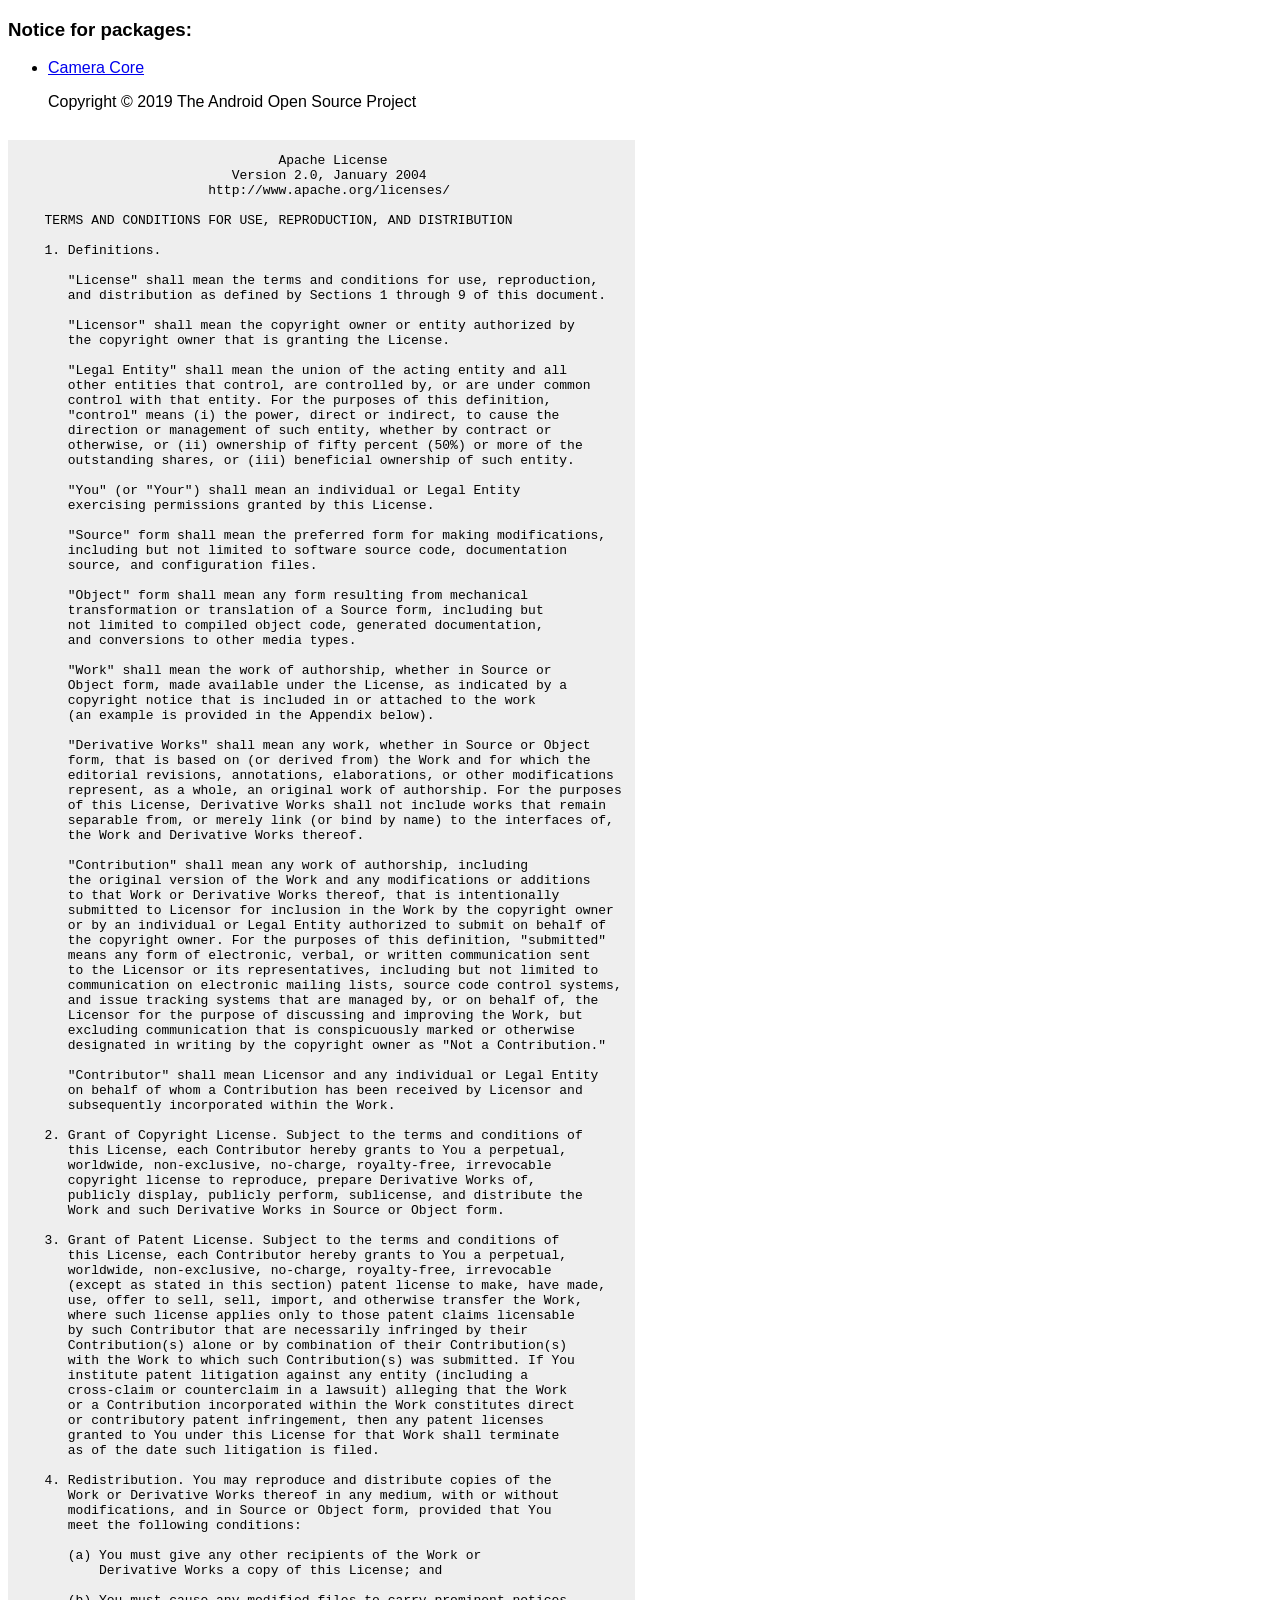
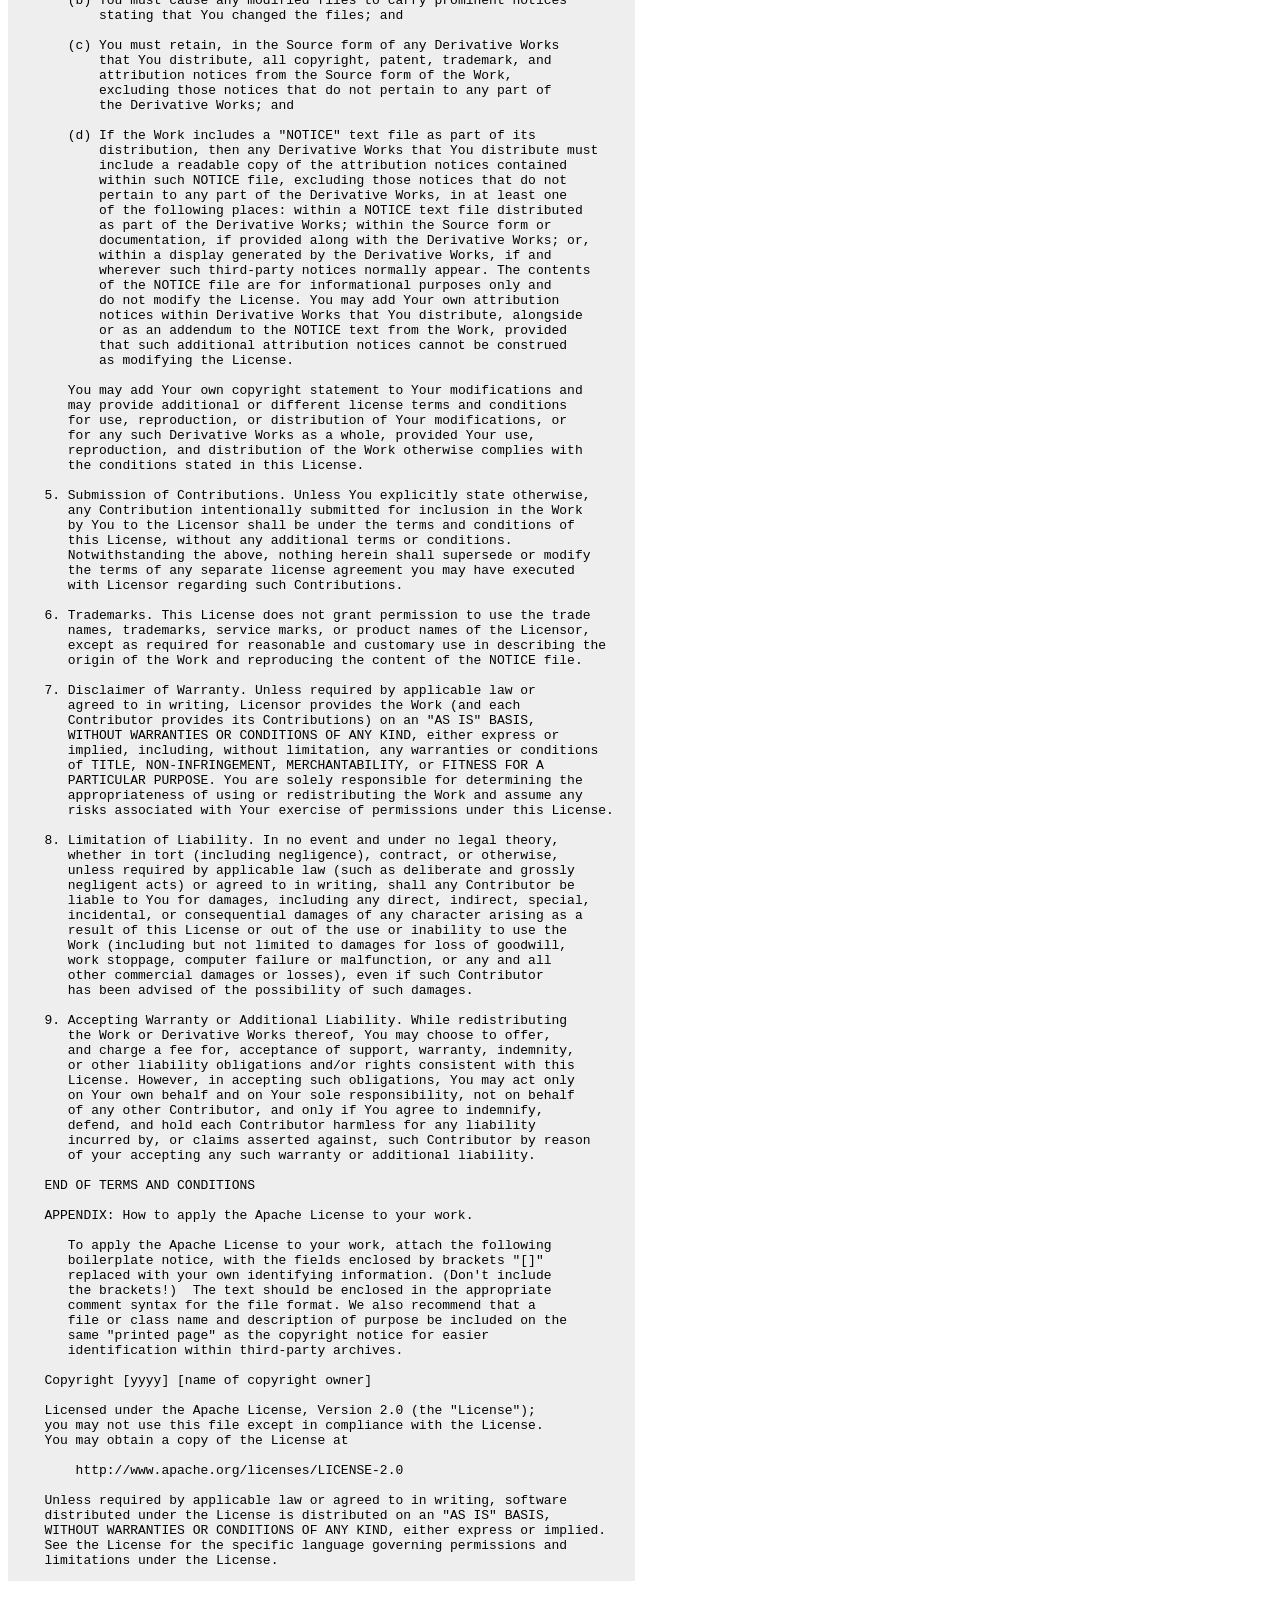
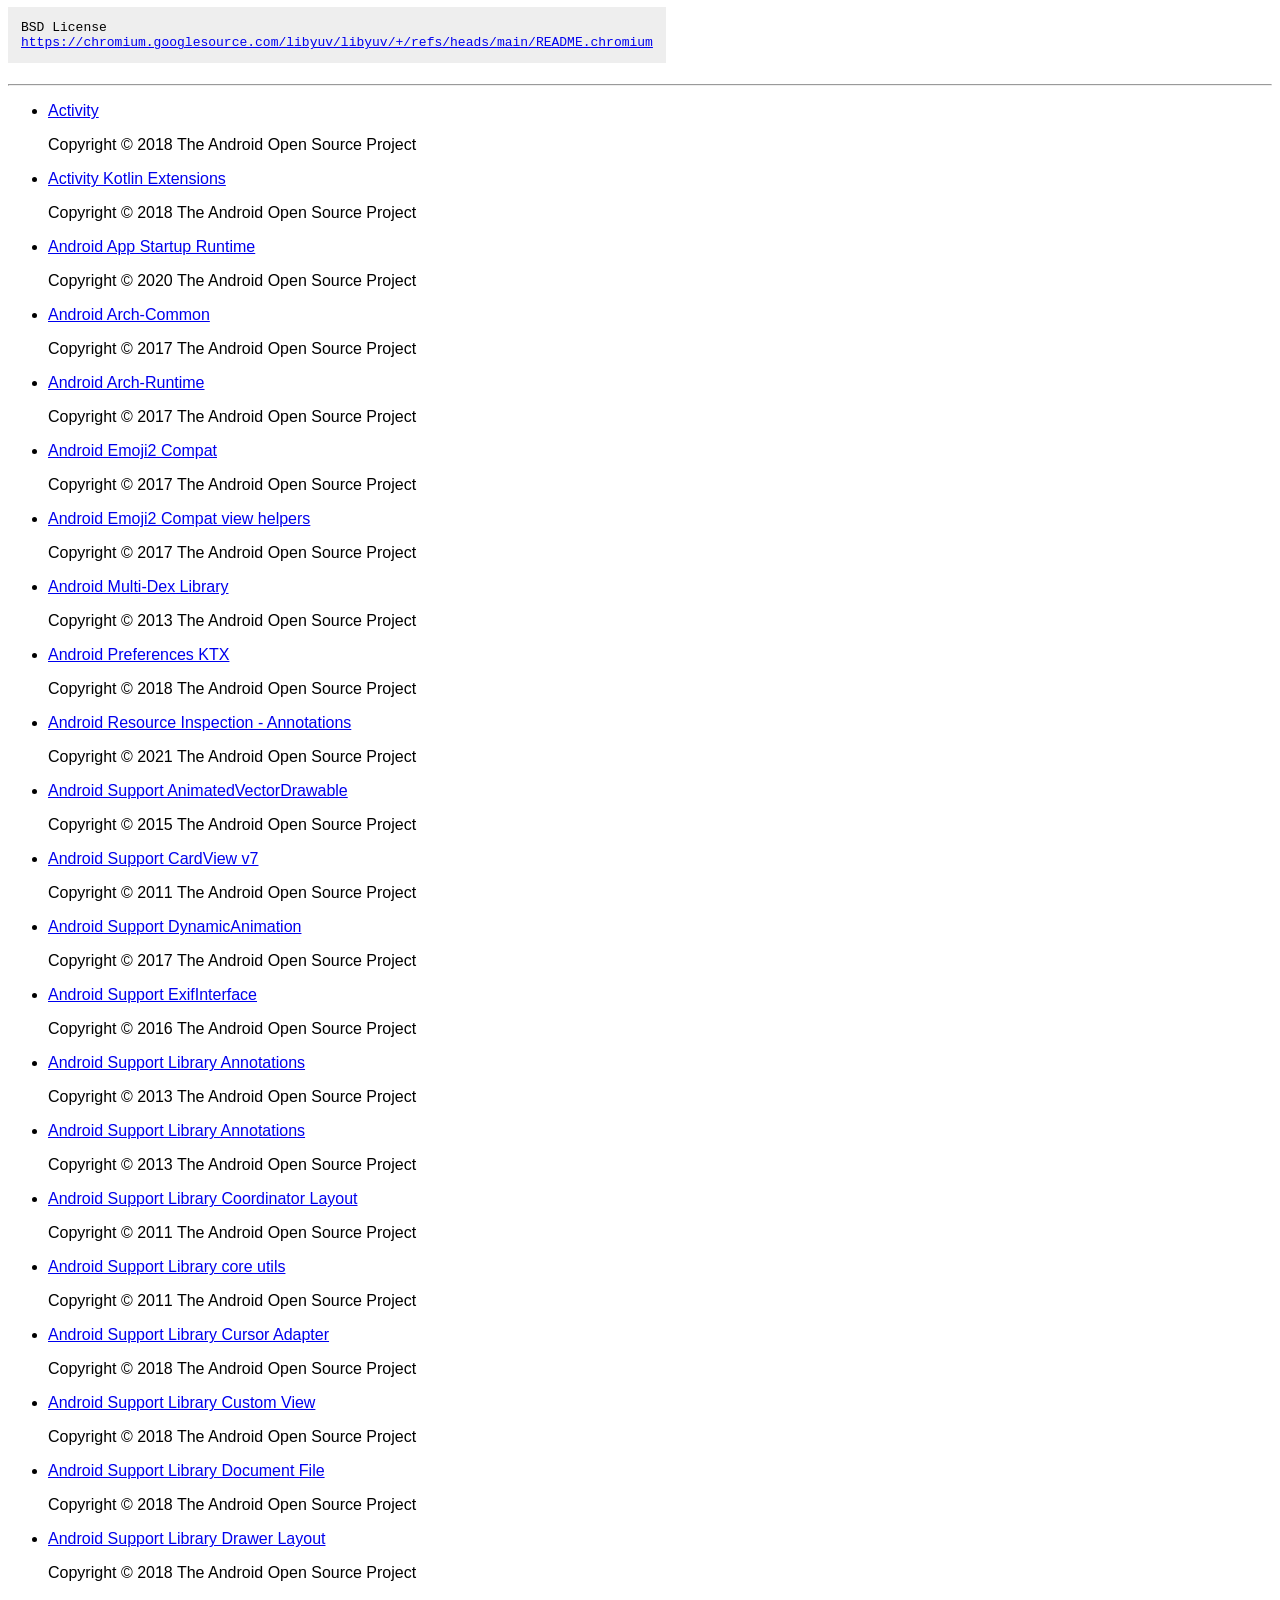
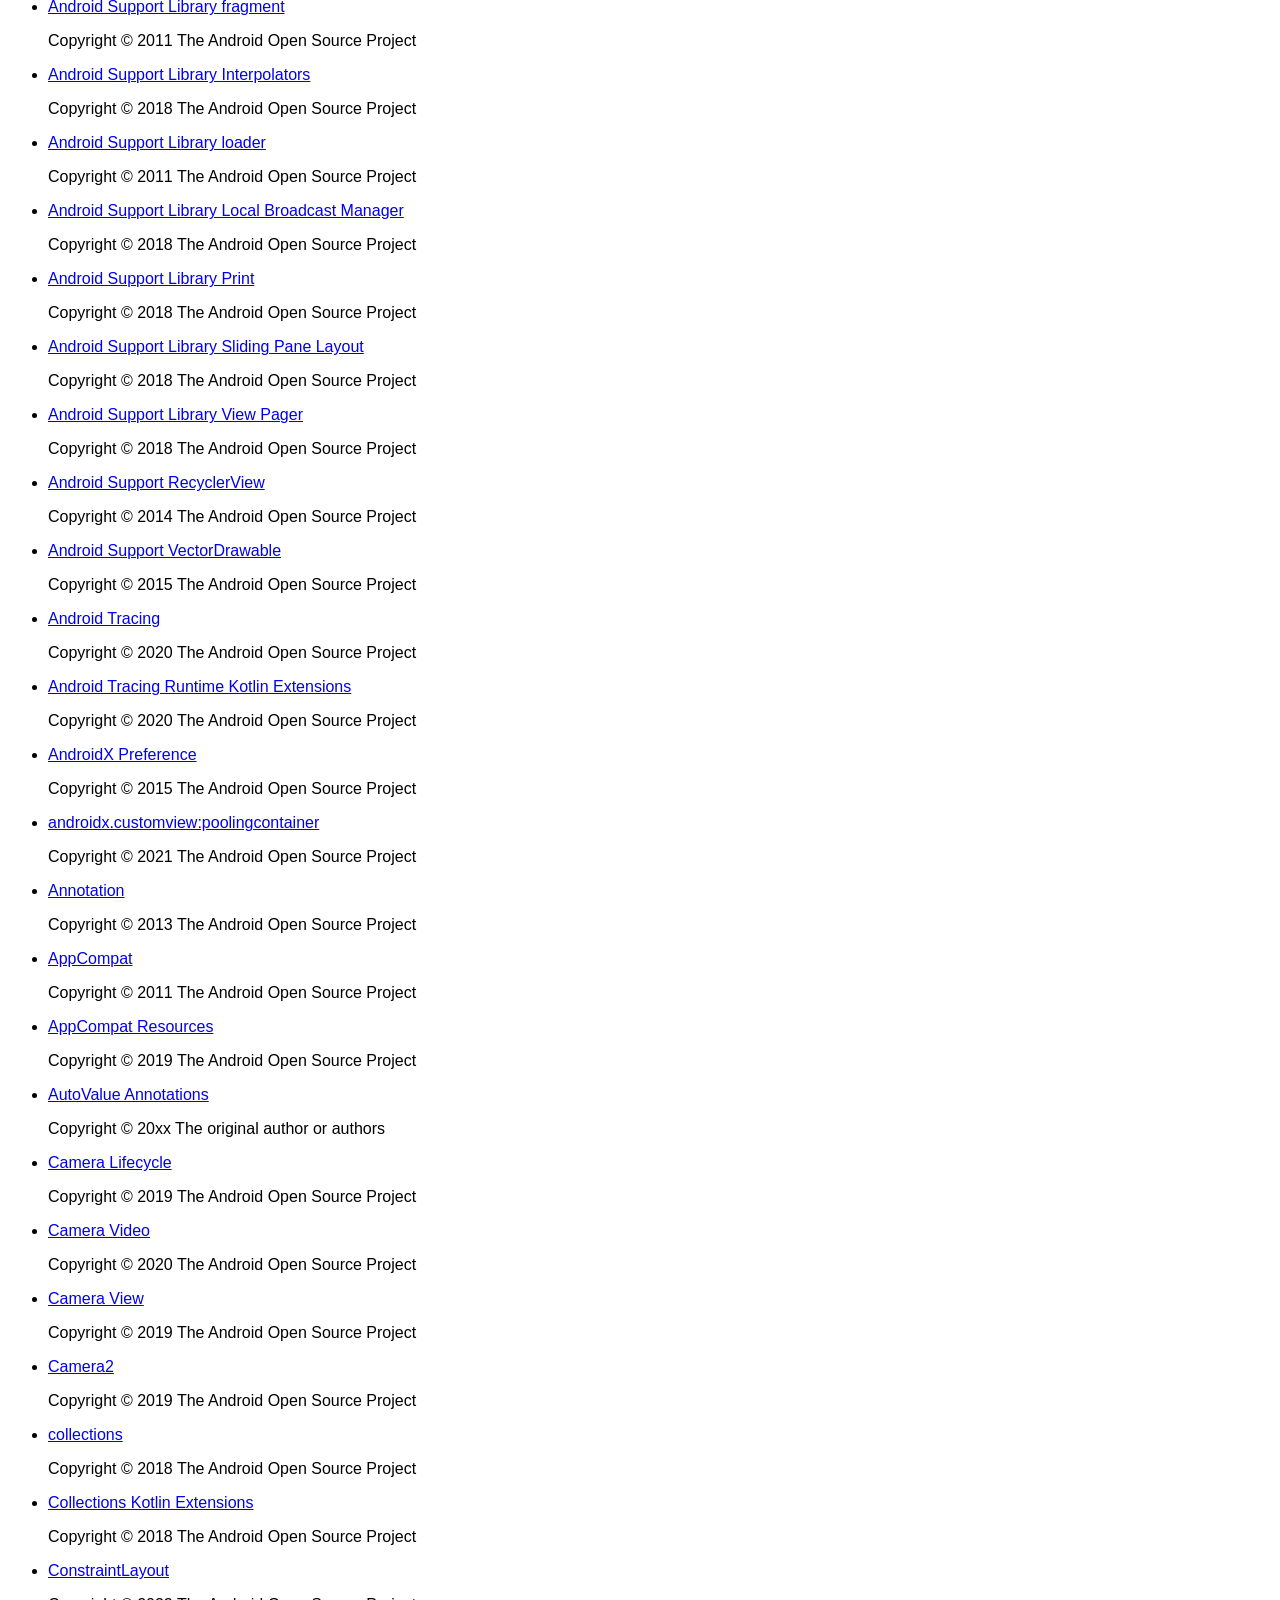
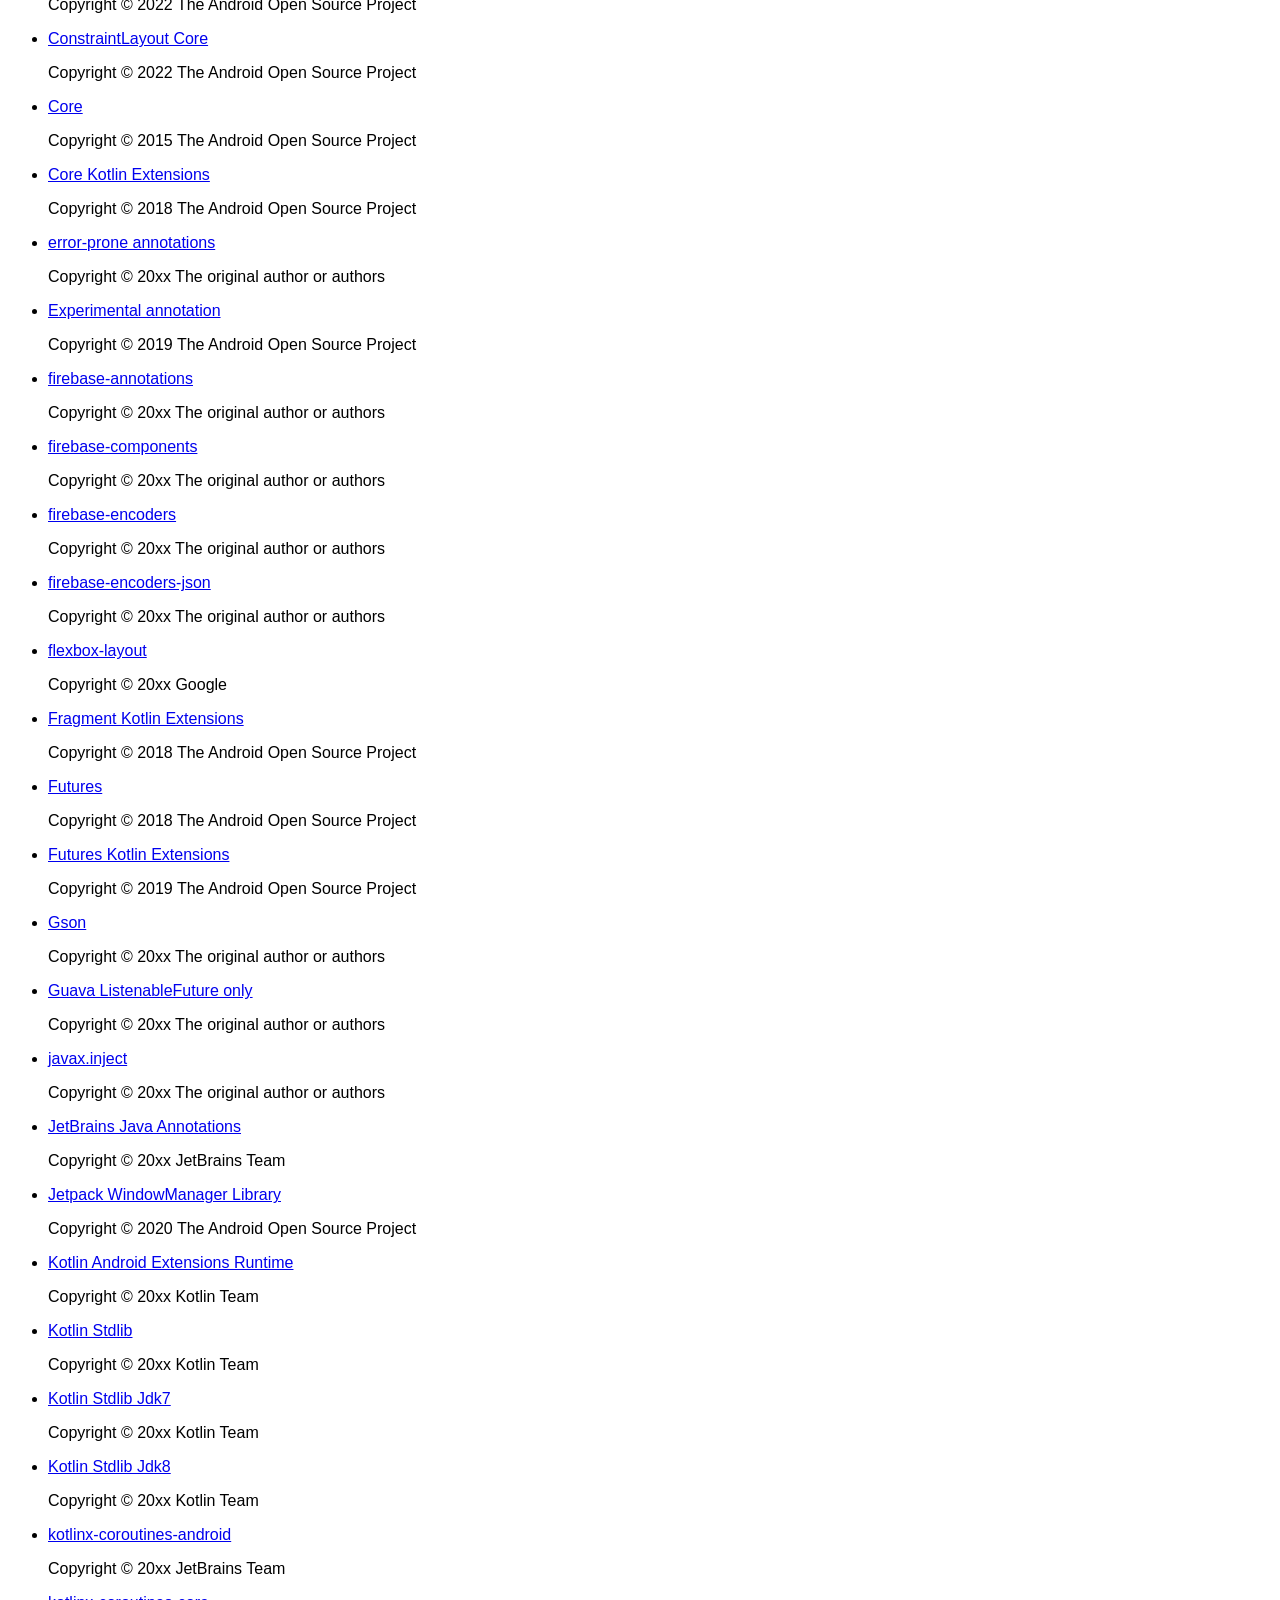
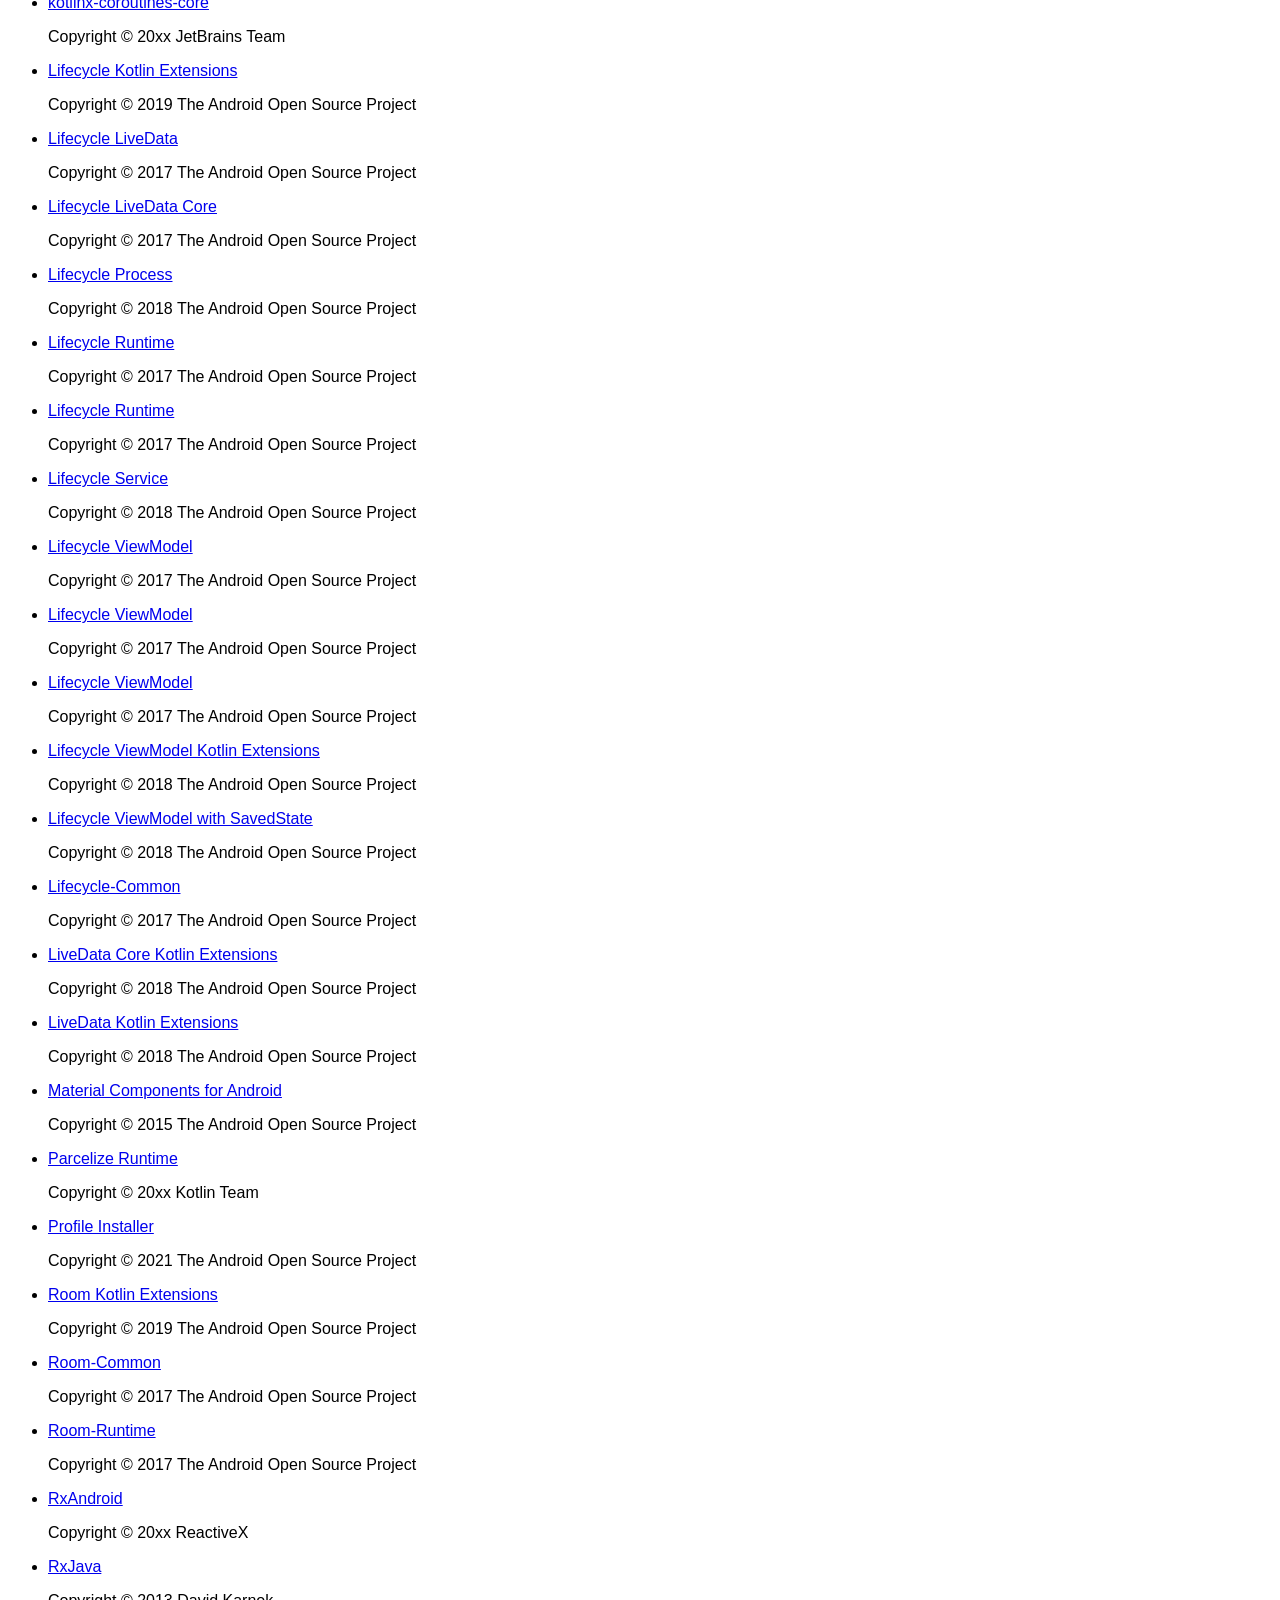
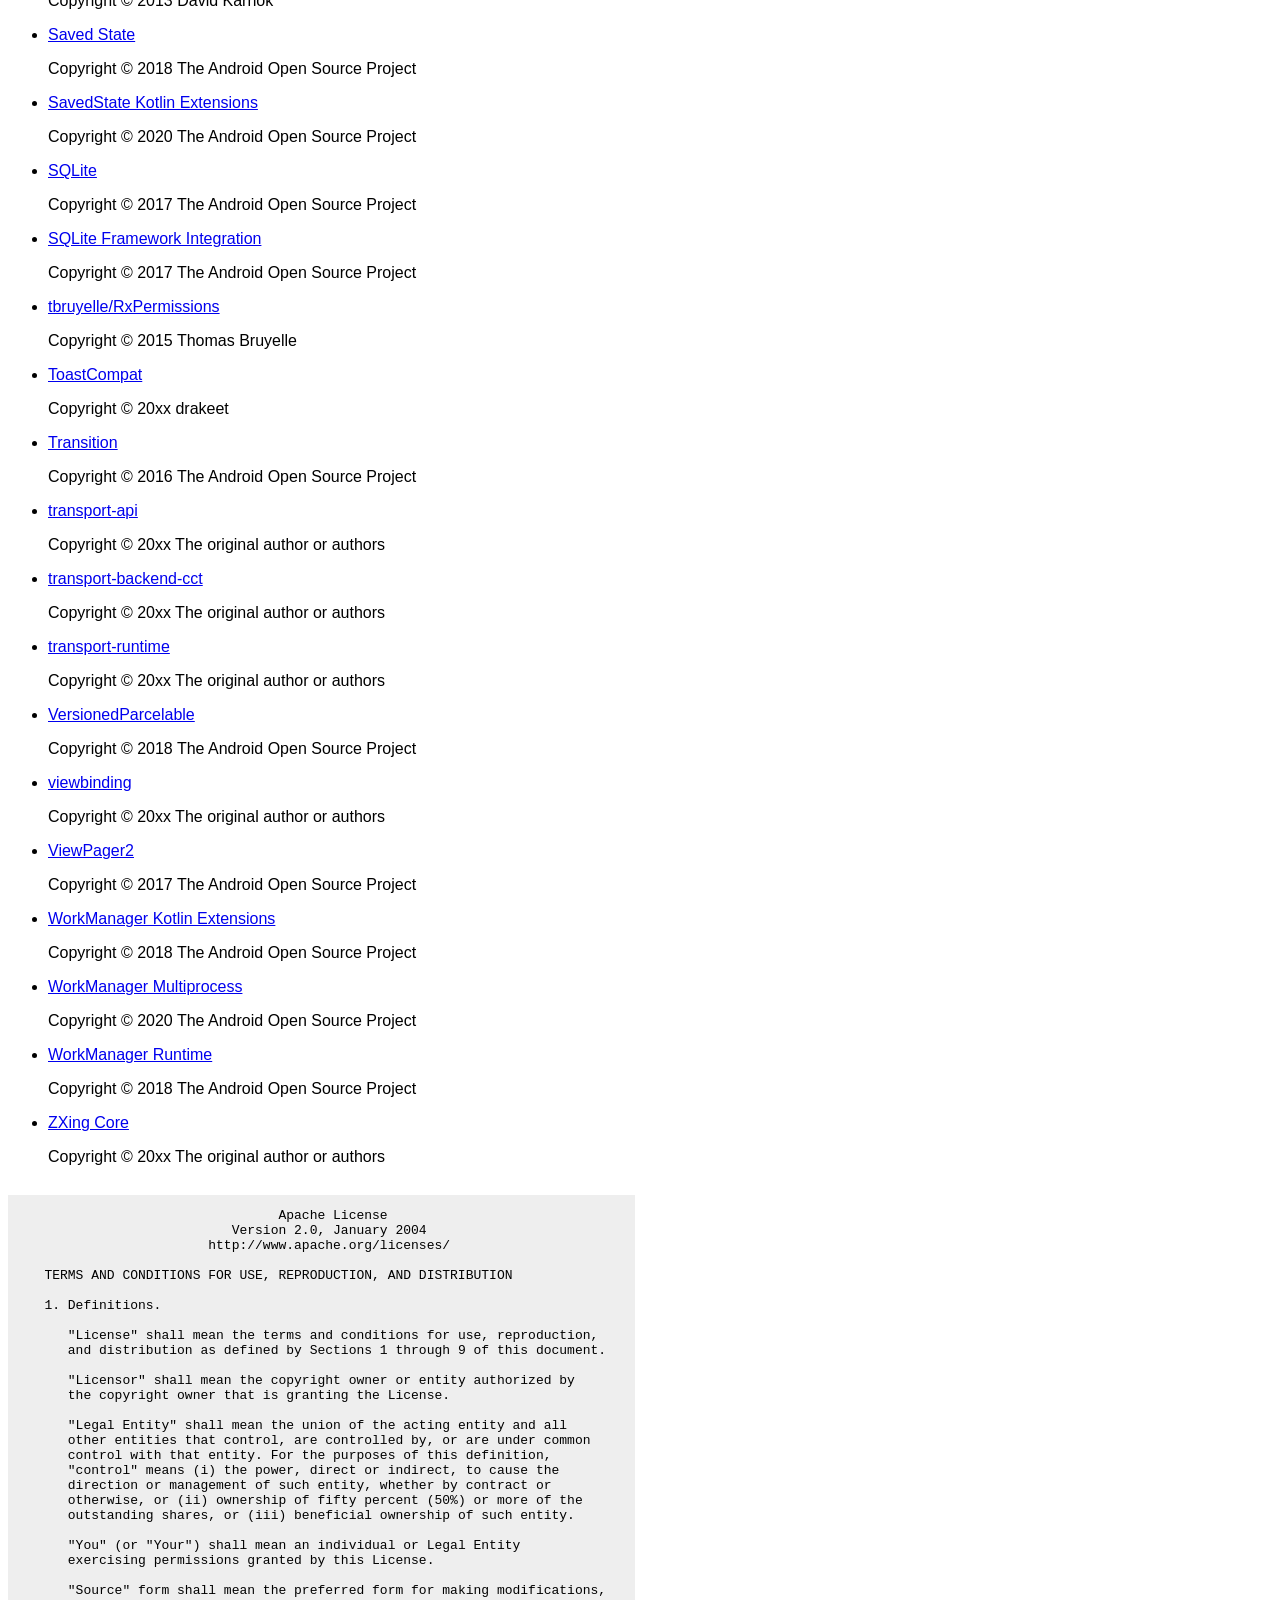
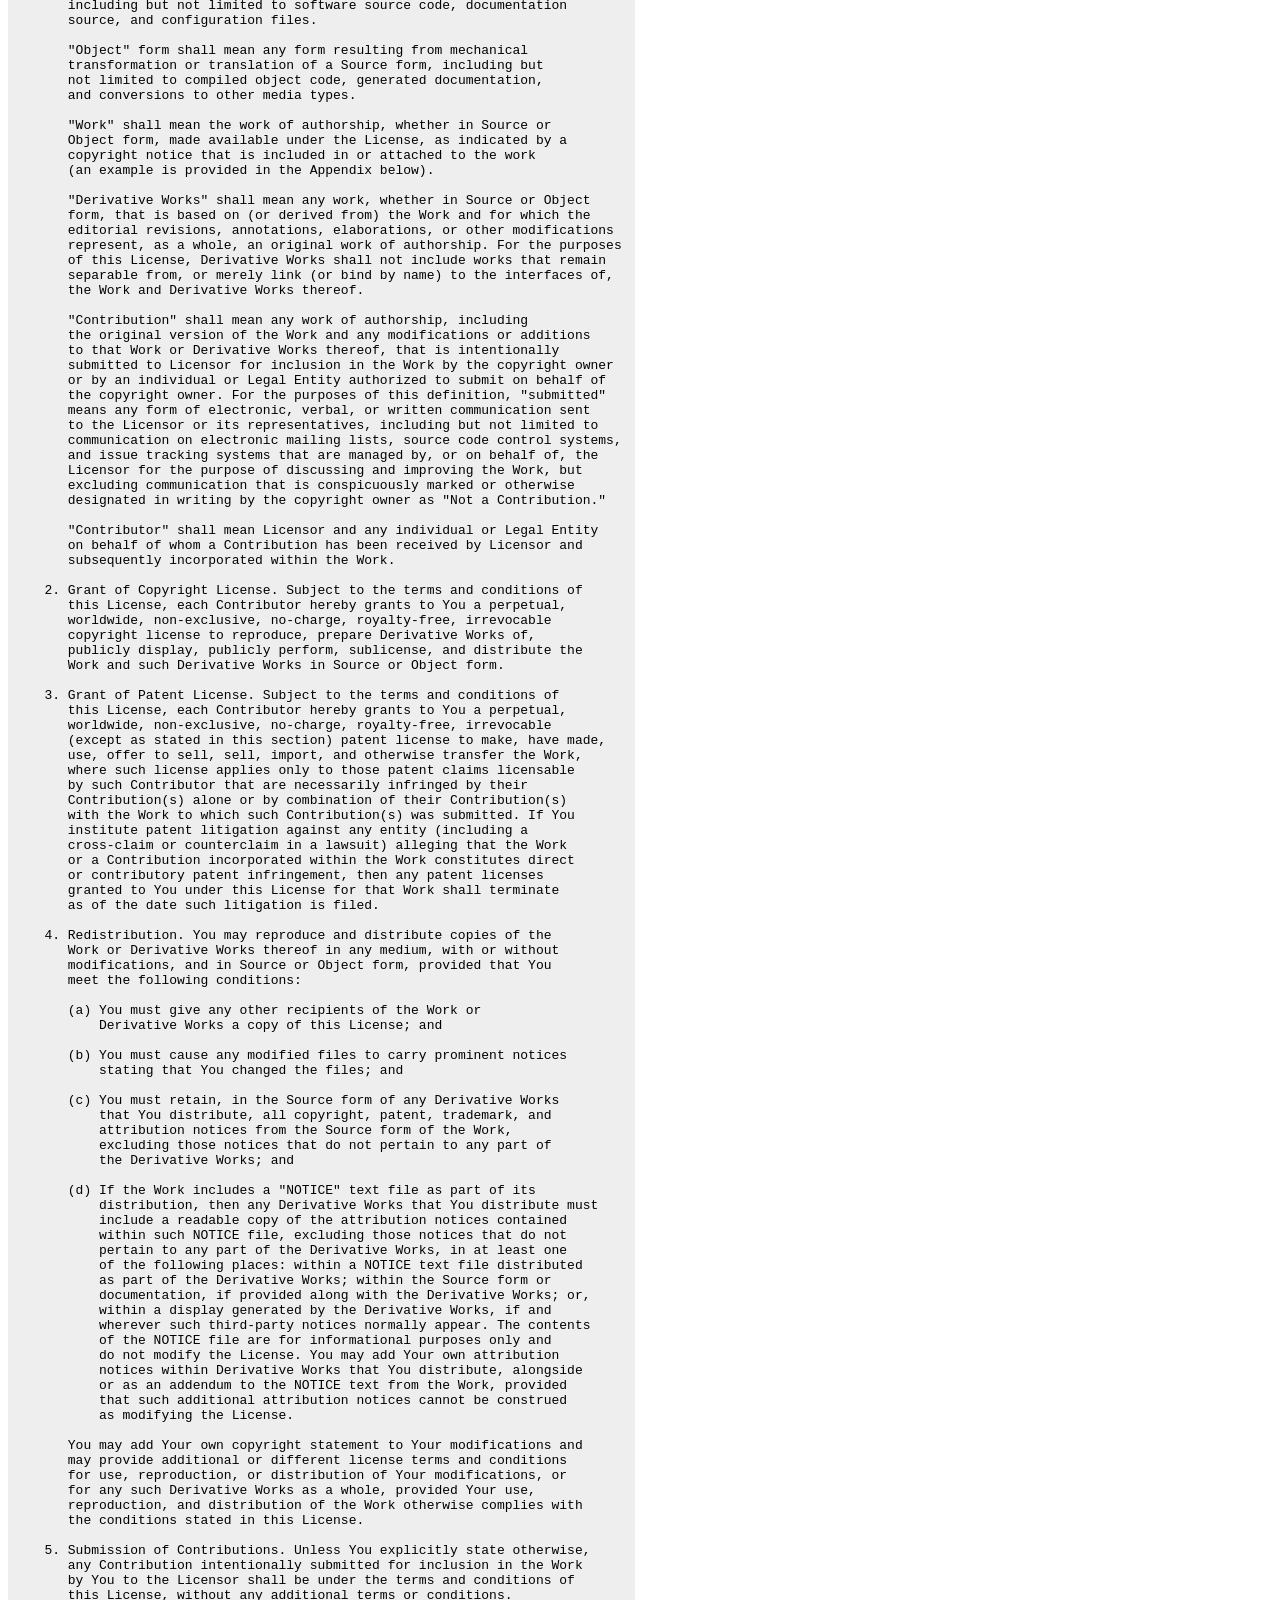
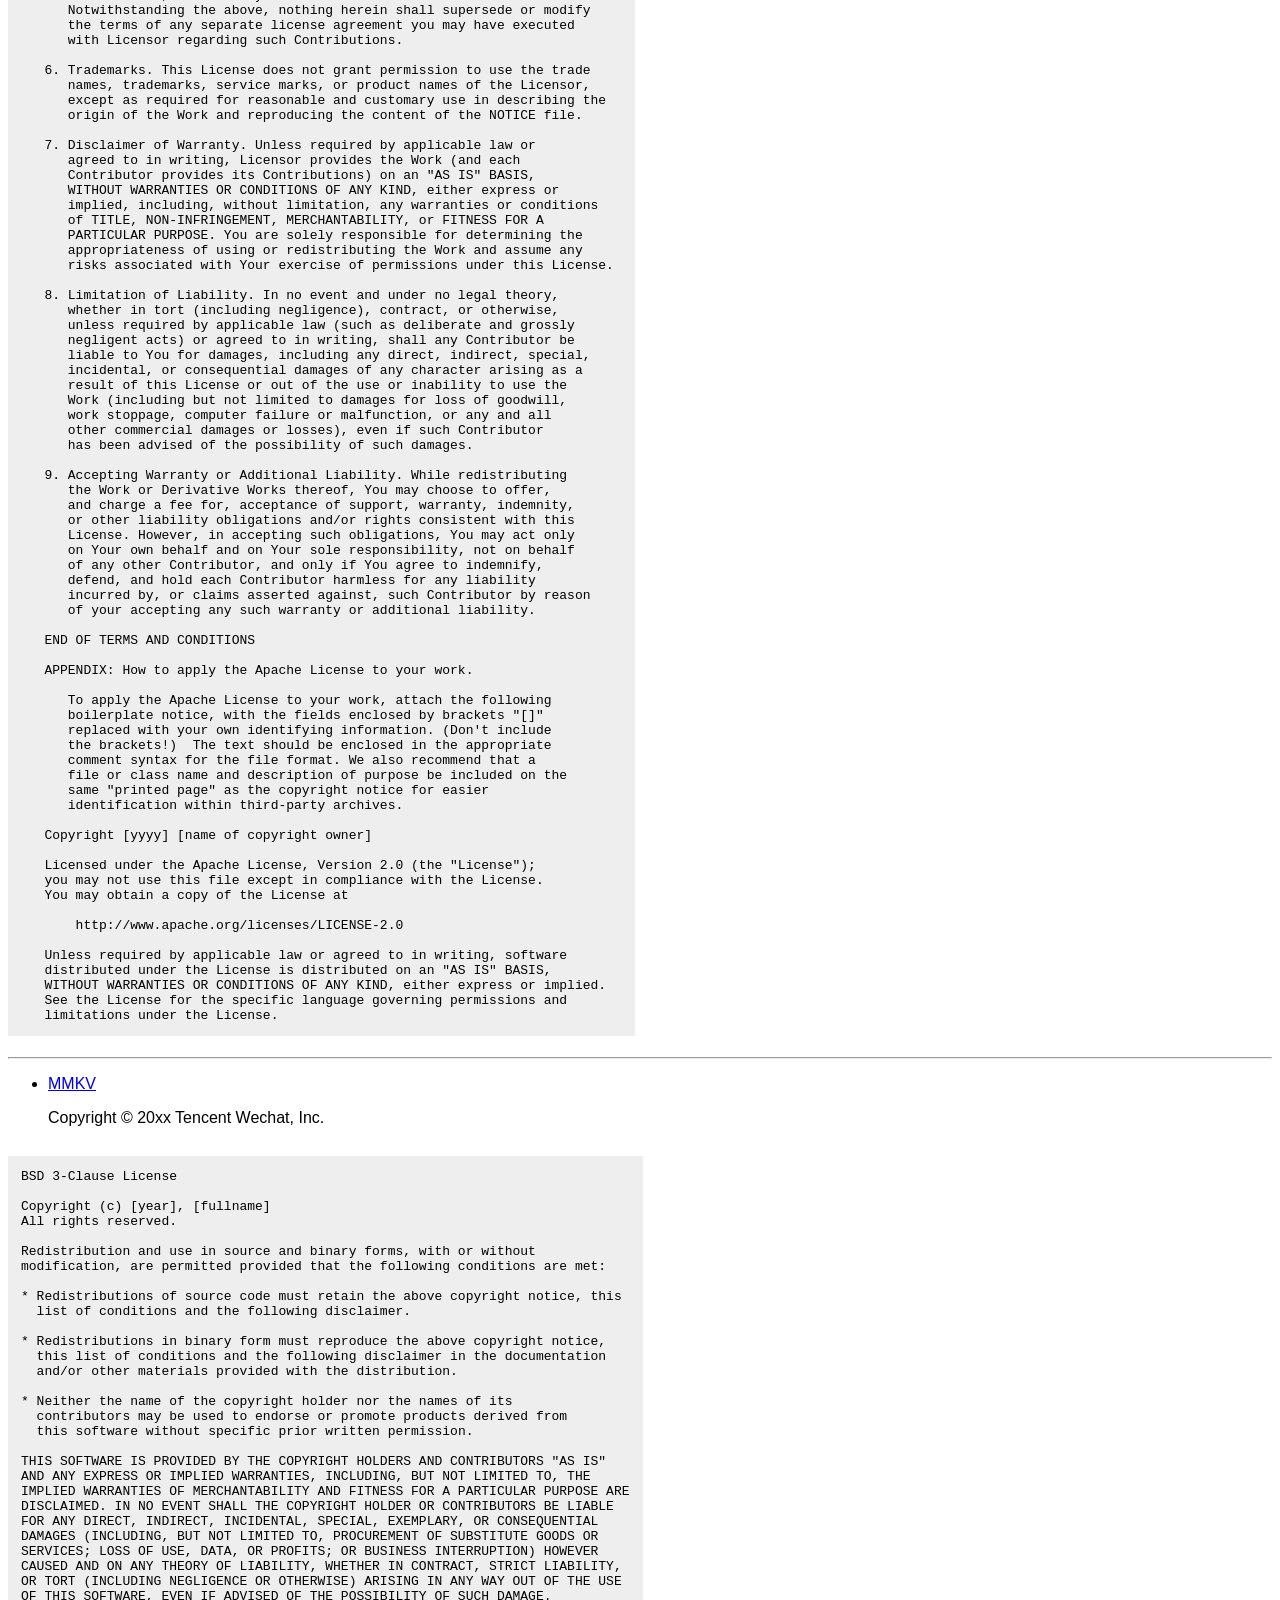
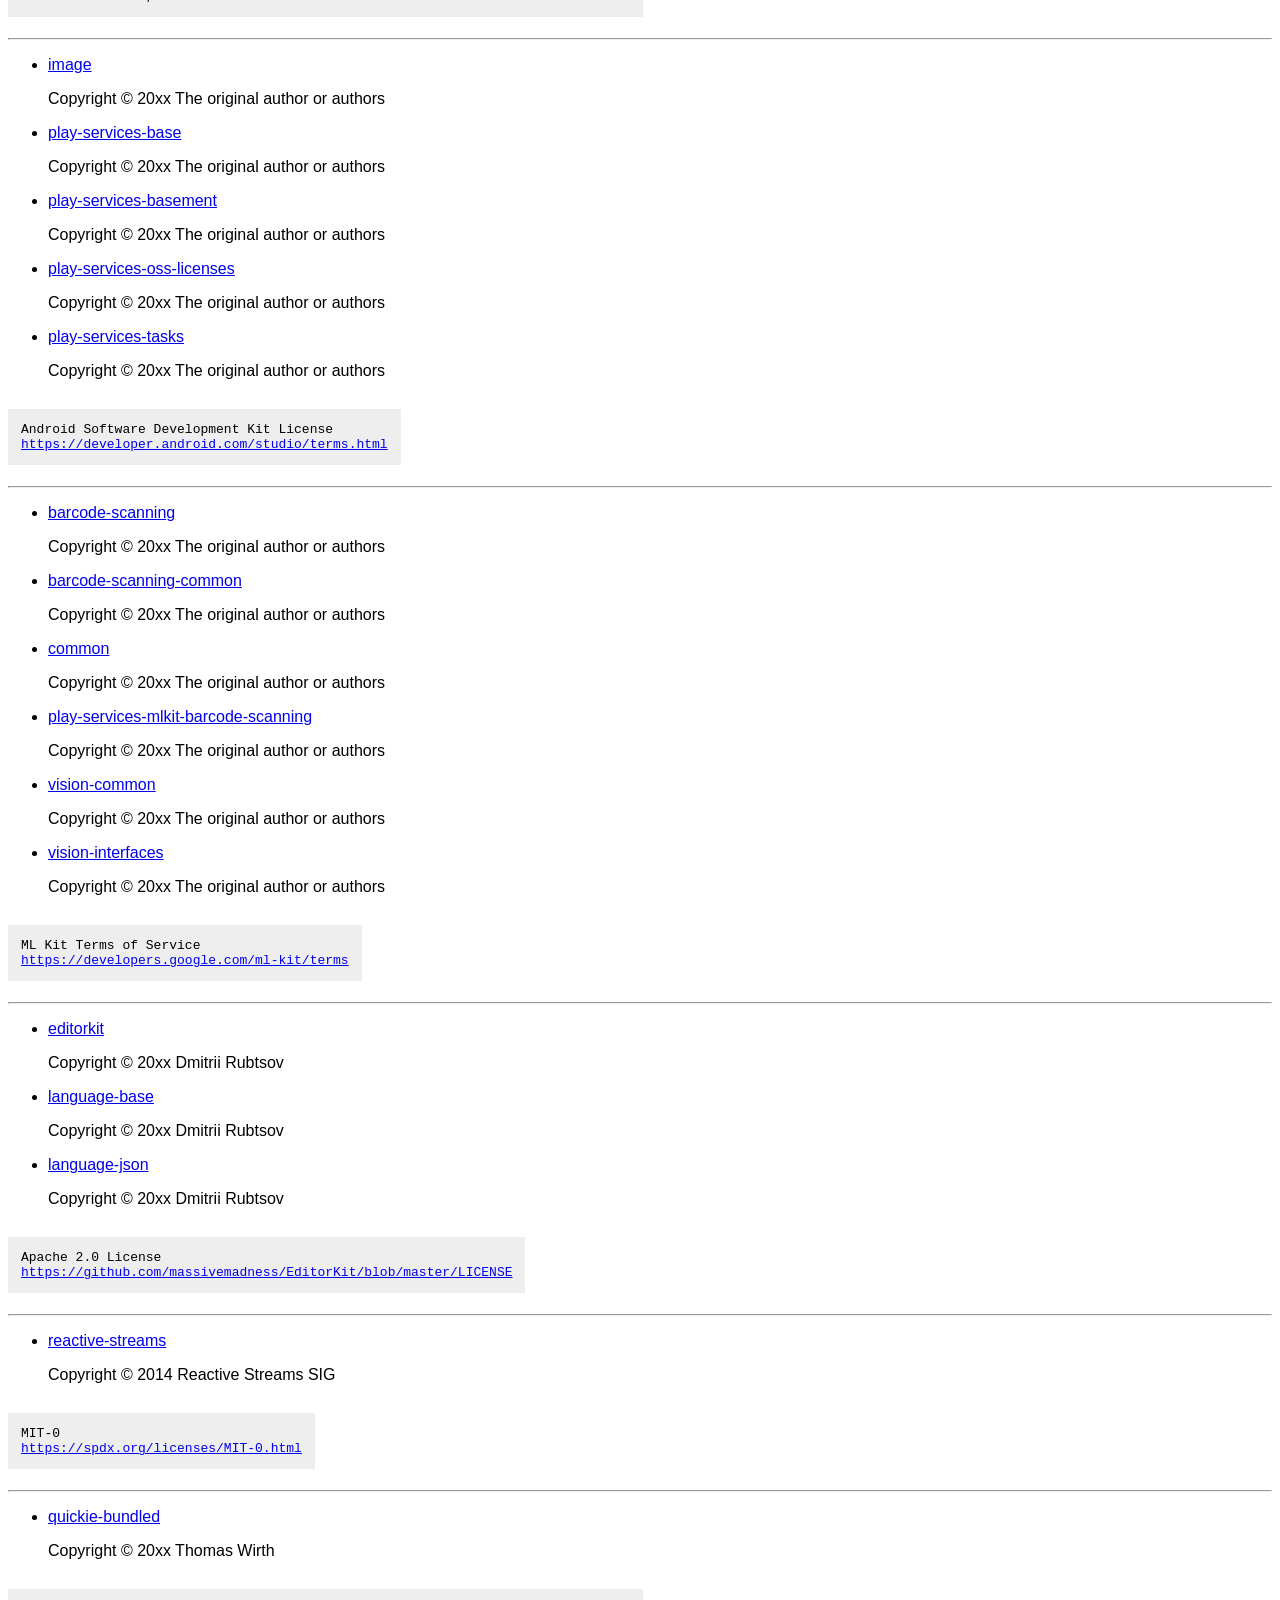
<file: v2ray/v2rayNG/V2rayNG/app/src/main/assets/open_source_licenses.html>
<!DOCTYPE html>
<html lang="en">
  <head><meta http-equiv="content-type" content="text/html; charset=utf-8">
    <style>body { font-family: sans-serif; background-color: #ffffff; color: #000000; } a { color: #0000EE; } pre { background-color: #eeeeee; padding: 1em; white-space: pre-wrap; word-break: break-word; display: inline-block; } @media (prefers-color-scheme: dark) { body { background-color: #121212; color: #E0E0E0; } a { color: #BB86FC; } pre { background-color: #333333; color: #E0E0E0; } }</style>
    <title>Open source licenses</title>
  </head>
  <body>
    <h3>Notice for packages:</h3>
    <ul>
      <li><a href="#189946331">Camera Core</a>
        <dl>
          <dt>Copyright &copy; 2019 The Android Open Source Project</dt>
          <dd></dd>
        </dl>
      </li>
    </ul>
<a id="189946331"></a>
    <pre>                                 Apache License
                           Version 2.0, January 2004
                        http://www.apache.org/licenses/

   TERMS AND CONDITIONS FOR USE, REPRODUCTION, AND DISTRIBUTION

   1. Definitions.

      "License" shall mean the terms and conditions for use, reproduction,
      and distribution as defined by Sections 1 through 9 of this document.

      "Licensor" shall mean the copyright owner or entity authorized by
      the copyright owner that is granting the License.

      "Legal Entity" shall mean the union of the acting entity and all
      other entities that control, are controlled by, or are under common
      control with that entity. For the purposes of this definition,
      "control" means (i) the power, direct or indirect, to cause the
      direction or management of such entity, whether by contract or
      otherwise, or (ii) ownership of fifty percent (50%) or more of the
      outstanding shares, or (iii) beneficial ownership of such entity.

      "You" (or "Your") shall mean an individual or Legal Entity
      exercising permissions granted by this License.

      "Source" form shall mean the preferred form for making modifications,
      including but not limited to software source code, documentation
      source, and configuration files.

      "Object" form shall mean any form resulting from mechanical
      transformation or translation of a Source form, including but
      not limited to compiled object code, generated documentation,
      and conversions to other media types.

      "Work" shall mean the work of authorship, whether in Source or
      Object form, made available under the License, as indicated by a
      copyright notice that is included in or attached to the work
      (an example is provided in the Appendix below).

      "Derivative Works" shall mean any work, whether in Source or Object
      form, that is based on (or derived from) the Work and for which the
      editorial revisions, annotations, elaborations, or other modifications
      represent, as a whole, an original work of authorship. For the purposes
      of this License, Derivative Works shall not include works that remain
      separable from, or merely link (or bind by name) to the interfaces of,
      the Work and Derivative Works thereof.

      "Contribution" shall mean any work of authorship, including
      the original version of the Work and any modifications or additions
      to that Work or Derivative Works thereof, that is intentionally
      submitted to Licensor for inclusion in the Work by the copyright owner
      or by an individual or Legal Entity authorized to submit on behalf of
      the copyright owner. For the purposes of this definition, "submitted"
      means any form of electronic, verbal, or written communication sent
      to the Licensor or its representatives, including but not limited to
      communication on electronic mailing lists, source code control systems,
      and issue tracking systems that are managed by, or on behalf of, the
      Licensor for the purpose of discussing and improving the Work, but
      excluding communication that is conspicuously marked or otherwise
      designated in writing by the copyright owner as "Not a Contribution."

      "Contributor" shall mean Licensor and any individual or Legal Entity
      on behalf of whom a Contribution has been received by Licensor and
      subsequently incorporated within the Work.

   2. Grant of Copyright License. Subject to the terms and conditions of
      this License, each Contributor hereby grants to You a perpetual,
      worldwide, non-exclusive, no-charge, royalty-free, irrevocable
      copyright license to reproduce, prepare Derivative Works of,
      publicly display, publicly perform, sublicense, and distribute the
      Work and such Derivative Works in Source or Object form.

   3. Grant of Patent License. Subject to the terms and conditions of
      this License, each Contributor hereby grants to You a perpetual,
      worldwide, non-exclusive, no-charge, royalty-free, irrevocable
      (except as stated in this section) patent license to make, have made,
      use, offer to sell, sell, import, and otherwise transfer the Work,
      where such license applies only to those patent claims licensable
      by such Contributor that are necessarily infringed by their
      Contribution(s) alone or by combination of their Contribution(s)
      with the Work to which such Contribution(s) was submitted. If You
      institute patent litigation against any entity (including a
      cross-claim or counterclaim in a lawsuit) alleging that the Work
      or a Contribution incorporated within the Work constitutes direct
      or contributory patent infringement, then any patent licenses
      granted to You under this License for that Work shall terminate
      as of the date such litigation is filed.

   4. Redistribution. You may reproduce and distribute copies of the
      Work or Derivative Works thereof in any medium, with or without
      modifications, and in Source or Object form, provided that You
      meet the following conditions:

      (a) You must give any other recipients of the Work or
          Derivative Works a copy of this License; and

      (b) You must cause any modified files to carry prominent notices
          stating that You changed the files; and

      (c) You must retain, in the Source form of any Derivative Works
          that You distribute, all copyright, patent, trademark, and
          attribution notices from the Source form of the Work,
          excluding those notices that do not pertain to any part of
          the Derivative Works; and

      (d) If the Work includes a "NOTICE" text file as part of its
          distribution, then any Derivative Works that You distribute must
          include a readable copy of the attribution notices contained
          within such NOTICE file, excluding those notices that do not
          pertain to any part of the Derivative Works, in at least one
          of the following places: within a NOTICE text file distributed
          as part of the Derivative Works; within the Source form or
          documentation, if provided along with the Derivative Works; or,
          within a display generated by the Derivative Works, if and
          wherever such third-party notices normally appear. The contents
          of the NOTICE file are for informational purposes only and
          do not modify the License. You may add Your own attribution
          notices within Derivative Works that You distribute, alongside
          or as an addendum to the NOTICE text from the Work, provided
          that such additional attribution notices cannot be construed
          as modifying the License.

      You may add Your own copyright statement to Your modifications and
      may provide additional or different license terms and conditions
      for use, reproduction, or distribution of Your modifications, or
      for any such Derivative Works as a whole, provided Your use,
      reproduction, and distribution of the Work otherwise complies with
      the conditions stated in this License.

   5. Submission of Contributions. Unless You explicitly state otherwise,
      any Contribution intentionally submitted for inclusion in the Work
      by You to the Licensor shall be under the terms and conditions of
      this License, without any additional terms or conditions.
      Notwithstanding the above, nothing herein shall supersede or modify
      the terms of any separate license agreement you may have executed
      with Licensor regarding such Contributions.

   6. Trademarks. This License does not grant permission to use the trade
      names, trademarks, service marks, or product names of the Licensor,
      except as required for reasonable and customary use in describing the
      origin of the Work and reproducing the content of the NOTICE file.

   7. Disclaimer of Warranty. Unless required by applicable law or
      agreed to in writing, Licensor provides the Work (and each
      Contributor provides its Contributions) on an "AS IS" BASIS,
      WITHOUT WARRANTIES OR CONDITIONS OF ANY KIND, either express or
      implied, including, without limitation, any warranties or conditions
      of TITLE, NON-INFRINGEMENT, MERCHANTABILITY, or FITNESS FOR A
      PARTICULAR PURPOSE. You are solely responsible for determining the
      appropriateness of using or redistributing the Work and assume any
      risks associated with Your exercise of permissions under this License.

   8. Limitation of Liability. In no event and under no legal theory,
      whether in tort (including negligence), contract, or otherwise,
      unless required by applicable law (such as deliberate and grossly
      negligent acts) or agreed to in writing, shall any Contributor be
      liable to You for damages, including any direct, indirect, special,
      incidental, or consequential damages of any character arising as a
      result of this License or out of the use or inability to use the
      Work (including but not limited to damages for loss of goodwill,
      work stoppage, computer failure or malfunction, or any and all
      other commercial damages or losses), even if such Contributor
      has been advised of the possibility of such damages.

   9. Accepting Warranty or Additional Liability. While redistributing
      the Work or Derivative Works thereof, You may choose to offer,
      and charge a fee for, acceptance of support, warranty, indemnity,
      or other liability obligations and/or rights consistent with this
      License. However, in accepting such obligations, You may act only
      on Your own behalf and on Your sole responsibility, not on behalf
      of any other Contributor, and only if You agree to indemnify,
      defend, and hold each Contributor harmless for any liability
      incurred by, or claims asserted against, such Contributor by reason
      of your accepting any such warranty or additional liability.

   END OF TERMS AND CONDITIONS

   APPENDIX: How to apply the Apache License to your work.

      To apply the Apache License to your work, attach the following
      boilerplate notice, with the fields enclosed by brackets "[]"
      replaced with your own identifying information. (Don't include
      the brackets!)  The text should be enclosed in the appropriate
      comment syntax for the file format. We also recommend that a
      file or class name and description of purpose be included on the
      same "printed page" as the copyright notice for easier
      identification within third-party archives.

   Copyright [yyyy] [name of copyright owner]

   Licensed under the Apache License, Version 2.0 (the "License");
   you may not use this file except in compliance with the License.
   You may obtain a copy of the License at

       http://www.apache.org/licenses/LICENSE-2.0

   Unless required by applicable law or agreed to in writing, software
   distributed under the License is distributed on an "AS IS" BASIS,
   WITHOUT WARRANTIES OR CONDITIONS OF ANY KIND, either express or implied.
   See the License for the specific language governing permissions and
   limitations under the License.
</pre>
<br>
    <pre>BSD License
<a href="https://chromium.googlesource.com/libyuv/libyuv/+/refs/heads/main/README.chromium">https://chromium.googlesource.com/libyuv/libyuv/+/refs/heads/main/README.chromium</a></pre>
<br>
    <hr>
    <ul>
      <li><a href="#1934118923">Activity</a>
        <dl>
          <dt>Copyright &copy; 2018 The Android Open Source Project</dt>
          <dd></dd>
        </dl>
      </li>
      <li><a href="#1934118923">Activity Kotlin Extensions</a>
        <dl>
          <dt>Copyright &copy; 2018 The Android Open Source Project</dt>
          <dd></dd>
        </dl>
      </li>
      <li><a href="#1934118923">Android App Startup Runtime</a>
        <dl>
          <dt>Copyright &copy; 2020 The Android Open Source Project</dt>
          <dd></dd>
        </dl>
      </li>
      <li><a href="#1934118923">Android Arch-Common</a>
        <dl>
          <dt>Copyright &copy; 2017 The Android Open Source Project</dt>
          <dd></dd>
        </dl>
      </li>
      <li><a href="#1934118923">Android Arch-Runtime</a>
        <dl>
          <dt>Copyright &copy; 2017 The Android Open Source Project</dt>
          <dd></dd>
        </dl>
      </li>
      <li><a href="#1934118923">Android Emoji2 Compat</a>
        <dl>
          <dt>Copyright &copy; 2017 The Android Open Source Project</dt>
          <dd></dd>
        </dl>
      </li>
      <li><a href="#1934118923">Android Emoji2 Compat view helpers</a>
        <dl>
          <dt>Copyright &copy; 2017 The Android Open Source Project</dt>
          <dd></dd>
        </dl>
      </li>
      <li><a href="#1934118923">Android Multi-Dex Library</a>
        <dl>
          <dt>Copyright &copy; 2013 The Android Open Source Project</dt>
          <dd></dd>
        </dl>
      </li>
      <li><a href="#1934118923">Android Preferences KTX</a>
        <dl>
          <dt>Copyright &copy; 2018 The Android Open Source Project</dt>
          <dd></dd>
        </dl>
      </li>
      <li><a href="#1934118923">Android Resource Inspection - Annotations</a>
        <dl>
          <dt>Copyright &copy; 2021 The Android Open Source Project</dt>
          <dd></dd>
        </dl>
      </li>
      <li><a href="#1934118923">Android Support AnimatedVectorDrawable</a>
        <dl>
          <dt>Copyright &copy; 2015 The Android Open Source Project</dt>
          <dd></dd>
        </dl>
      </li>
      <li><a href="#1934118923">Android Support CardView v7</a>
        <dl>
          <dt>Copyright &copy; 2011 The Android Open Source Project</dt>
          <dd></dd>
        </dl>
      </li>
      <li><a href="#1934118923">Android Support DynamicAnimation</a>
        <dl>
          <dt>Copyright &copy; 2017 The Android Open Source Project</dt>
          <dd></dd>
        </dl>
      </li>
      <li><a href="#1934118923">Android Support ExifInterface</a>
        <dl>
          <dt>Copyright &copy; 2016 The Android Open Source Project</dt>
          <dd></dd>
        </dl>
      </li>
      <li><a href="#1934118923">Android Support Library Annotations</a>
        <dl>
          <dt>Copyright &copy; 2013 The Android Open Source Project</dt>
          <dd></dd>
        </dl>
      </li>
      <li><a href="#1934118923">Android Support Library Annotations</a>
        <dl>
          <dt>Copyright &copy; 2013 The Android Open Source Project</dt>
          <dd></dd>
        </dl>
      </li>
      <li><a href="#1934118923">Android Support Library Coordinator Layout</a>
        <dl>
          <dt>Copyright &copy; 2011 The Android Open Source Project</dt>
          <dd></dd>
        </dl>
      </li>
      <li><a href="#1934118923">Android Support Library core utils</a>
        <dl>
          <dt>Copyright &copy; 2011 The Android Open Source Project</dt>
          <dd></dd>
        </dl>
      </li>
      <li><a href="#1934118923">Android Support Library Cursor Adapter</a>
        <dl>
          <dt>Copyright &copy; 2018 The Android Open Source Project</dt>
          <dd></dd>
        </dl>
      </li>
      <li><a href="#1934118923">Android Support Library Custom View</a>
        <dl>
          <dt>Copyright &copy; 2018 The Android Open Source Project</dt>
          <dd></dd>
        </dl>
      </li>
      <li><a href="#1934118923">Android Support Library Document File</a>
        <dl>
          <dt>Copyright &copy; 2018 The Android Open Source Project</dt>
          <dd></dd>
        </dl>
      </li>
      <li><a href="#1934118923">Android Support Library Drawer Layout</a>
        <dl>
          <dt>Copyright &copy; 2018 The Android Open Source Project</dt>
          <dd></dd>
        </dl>
      </li>
      <li><a href="#1934118923">Android Support Library fragment</a>
        <dl>
          <dt>Copyright &copy; 2011 The Android Open Source Project</dt>
          <dd></dd>
        </dl>
      </li>
      <li><a href="#1934118923">Android Support Library Interpolators</a>
        <dl>
          <dt>Copyright &copy; 2018 The Android Open Source Project</dt>
          <dd></dd>
        </dl>
      </li>
      <li><a href="#1934118923">Android Support Library loader</a>
        <dl>
          <dt>Copyright &copy; 2011 The Android Open Source Project</dt>
          <dd></dd>
        </dl>
      </li>
      <li><a href="#1934118923">Android Support Library Local Broadcast Manager</a>
        <dl>
          <dt>Copyright &copy; 2018 The Android Open Source Project</dt>
          <dd></dd>
        </dl>
      </li>
      <li><a href="#1934118923">Android Support Library Print</a>
        <dl>
          <dt>Copyright &copy; 2018 The Android Open Source Project</dt>
          <dd></dd>
        </dl>
      </li>
      <li><a href="#1934118923">Android Support Library Sliding Pane Layout</a>
        <dl>
          <dt>Copyright &copy; 2018 The Android Open Source Project</dt>
          <dd></dd>
        </dl>
      </li>
      <li><a href="#1934118923">Android Support Library View Pager</a>
        <dl>
          <dt>Copyright &copy; 2018 The Android Open Source Project</dt>
          <dd></dd>
        </dl>
      </li>
      <li><a href="#1934118923">Android Support RecyclerView</a>
        <dl>
          <dt>Copyright &copy; 2014 The Android Open Source Project</dt>
          <dd></dd>
        </dl>
      </li>
      <li><a href="#1934118923">Android Support VectorDrawable</a>
        <dl>
          <dt>Copyright &copy; 2015 The Android Open Source Project</dt>
          <dd></dd>
        </dl>
      </li>
      <li><a href="#1934118923">Android Tracing</a>
        <dl>
          <dt>Copyright &copy; 2020 The Android Open Source Project</dt>
          <dd></dd>
        </dl>
      </li>
      <li><a href="#1934118923">Android Tracing Runtime Kotlin Extensions</a>
        <dl>
          <dt>Copyright &copy; 2020 The Android Open Source Project</dt>
          <dd></dd>
        </dl>
      </li>
      <li><a href="#1934118923">AndroidX Preference</a>
        <dl>
          <dt>Copyright &copy; 2015 The Android Open Source Project</dt>
          <dd></dd>
        </dl>
      </li>
      <li><a href="#1934118923">androidx.customview:poolingcontainer</a>
        <dl>
          <dt>Copyright &copy; 2021 The Android Open Source Project</dt>
          <dd></dd>
        </dl>
      </li>
      <li><a href="#1934118923">Annotation</a>
        <dl>
          <dt>Copyright &copy; 2013 The Android Open Source Project</dt>
          <dd></dd>
        </dl>
      </li>
      <li><a href="#1934118923">AppCompat</a>
        <dl>
          <dt>Copyright &copy; 2011 The Android Open Source Project</dt>
          <dd></dd>
        </dl>
      </li>
      <li><a href="#1934118923">AppCompat Resources</a>
        <dl>
          <dt>Copyright &copy; 2019 The Android Open Source Project</dt>
          <dd></dd>
        </dl>
      </li>
      <li><a href="#1934118923">AutoValue Annotations</a>
        <dl>
          <dt>Copyright &copy; 20xx The original author or authors</dt>
          <dd></dd>
        </dl>
      </li>
      <li><a href="#1934118923">Camera Lifecycle</a>
        <dl>
          <dt>Copyright &copy; 2019 The Android Open Source Project</dt>
          <dd></dd>
        </dl>
      </li>
      <li><a href="#1934118923">Camera Video</a>
        <dl>
          <dt>Copyright &copy; 2020 The Android Open Source Project</dt>
          <dd></dd>
        </dl>
      </li>
      <li><a href="#1934118923">Camera View</a>
        <dl>
          <dt>Copyright &copy; 2019 The Android Open Source Project</dt>
          <dd></dd>
        </dl>
      </li>
      <li><a href="#1934118923">Camera2</a>
        <dl>
          <dt>Copyright &copy; 2019 The Android Open Source Project</dt>
          <dd></dd>
        </dl>
      </li>
      <li><a href="#1934118923">collections</a>
        <dl>
          <dt>Copyright &copy; 2018 The Android Open Source Project</dt>
          <dd></dd>
        </dl>
      </li>
      <li><a href="#1934118923">Collections Kotlin Extensions</a>
        <dl>
          <dt>Copyright &copy; 2018 The Android Open Source Project</dt>
          <dd></dd>
        </dl>
      </li>
      <li><a href="#1934118923">ConstraintLayout</a>
        <dl>
          <dt>Copyright &copy; 2022 The Android Open Source Project</dt>
          <dd></dd>
        </dl>
      </li>
      <li><a href="#1934118923">ConstraintLayout Core</a>
        <dl>
          <dt>Copyright &copy; 2022 The Android Open Source Project</dt>
          <dd></dd>
        </dl>
      </li>
      <li><a href="#1934118923">Core</a>
        <dl>
          <dt>Copyright &copy; 2015 The Android Open Source Project</dt>
          <dd></dd>
        </dl>
      </li>
      <li><a href="#1934118923">Core Kotlin Extensions</a>
        <dl>
          <dt>Copyright &copy; 2018 The Android Open Source Project</dt>
          <dd></dd>
        </dl>
      </li>
      <li><a href="#1934118923">error-prone annotations</a>
        <dl>
          <dt>Copyright &copy; 20xx The original author or authors</dt>
          <dd></dd>
        </dl>
      </li>
      <li><a href="#1934118923">Experimental annotation</a>
        <dl>
          <dt>Copyright &copy; 2019 The Android Open Source Project</dt>
          <dd></dd>
        </dl>
      </li>
      <li><a href="#1934118923">firebase-annotations</a>
        <dl>
          <dt>Copyright &copy; 20xx The original author or authors</dt>
          <dd></dd>
        </dl>
      </li>
      <li><a href="#1934118923">firebase-components</a>
        <dl>
          <dt>Copyright &copy; 20xx The original author or authors</dt>
          <dd></dd>
        </dl>
      </li>
      <li><a href="#1934118923">firebase-encoders</a>
        <dl>
          <dt>Copyright &copy; 20xx The original author or authors</dt>
          <dd></dd>
        </dl>
      </li>
      <li><a href="#1934118923">firebase-encoders-json</a>
        <dl>
          <dt>Copyright &copy; 20xx The original author or authors</dt>
          <dd></dd>
        </dl>
      </li>
      <li><a href="#1934118923">flexbox-layout</a>
        <dl>
          <dt>Copyright &copy; 20xx Google</dt>
          <dd></dd>
        </dl>
      </li>
      <li><a href="#1934118923">Fragment Kotlin Extensions</a>
        <dl>
          <dt>Copyright &copy; 2018 The Android Open Source Project</dt>
          <dd></dd>
        </dl>
      </li>
      <li><a href="#1934118923">Futures</a>
        <dl>
          <dt>Copyright &copy; 2018 The Android Open Source Project</dt>
          <dd></dd>
        </dl>
      </li>
      <li><a href="#1934118923">Futures Kotlin Extensions</a>
        <dl>
          <dt>Copyright &copy; 2019 The Android Open Source Project</dt>
          <dd></dd>
        </dl>
      </li>
      <li><a href="#1934118923">Gson</a>
        <dl>
          <dt>Copyright &copy; 20xx The original author or authors</dt>
          <dd></dd>
        </dl>
      </li>
      <li><a href="#1934118923">Guava ListenableFuture only</a>
        <dl>
          <dt>Copyright &copy; 20xx The original author or authors</dt>
          <dd></dd>
        </dl>
      </li>
      <li><a href="#1934118923">javax.inject</a>
        <dl>
          <dt>Copyright &copy; 20xx The original author or authors</dt>
          <dd></dd>
        </dl>
      </li>
      <li><a href="#1934118923">JetBrains Java Annotations</a>
        <dl>
          <dt>Copyright &copy; 20xx JetBrains Team</dt>
          <dd></dd>
        </dl>
      </li>
      <li><a href="#1934118923">Jetpack WindowManager Library</a>
        <dl>
          <dt>Copyright &copy; 2020 The Android Open Source Project</dt>
          <dd></dd>
        </dl>
      </li>
      <li><a href="#1934118923">Kotlin Android Extensions Runtime</a>
        <dl>
          <dt>Copyright &copy; 20xx Kotlin Team</dt>
          <dd></dd>
        </dl>
      </li>
      <li><a href="#1934118923">Kotlin Stdlib</a>
        <dl>
          <dt>Copyright &copy; 20xx Kotlin Team</dt>
          <dd></dd>
        </dl>
      </li>
      <li><a href="#1934118923">Kotlin Stdlib Jdk7</a>
        <dl>
          <dt>Copyright &copy; 20xx Kotlin Team</dt>
          <dd></dd>
        </dl>
      </li>
      <li><a href="#1934118923">Kotlin Stdlib Jdk8</a>
        <dl>
          <dt>Copyright &copy; 20xx Kotlin Team</dt>
          <dd></dd>
        </dl>
      </li>
      <li><a href="#1934118923">kotlinx-coroutines-android</a>
        <dl>
          <dt>Copyright &copy; 20xx JetBrains Team</dt>
          <dd></dd>
        </dl>
      </li>
      <li><a href="#1934118923">kotlinx-coroutines-core</a>
        <dl>
          <dt>Copyright &copy; 20xx JetBrains Team</dt>
          <dd></dd>
        </dl>
      </li>
      <li><a href="#1934118923">Lifecycle Kotlin Extensions</a>
        <dl>
          <dt>Copyright &copy; 2019 The Android Open Source Project</dt>
          <dd></dd>
        </dl>
      </li>
      <li><a href="#1934118923">Lifecycle LiveData</a>
        <dl>
          <dt>Copyright &copy; 2017 The Android Open Source Project</dt>
          <dd></dd>
        </dl>
      </li>
      <li><a href="#1934118923">Lifecycle LiveData Core</a>
        <dl>
          <dt>Copyright &copy; 2017 The Android Open Source Project</dt>
          <dd></dd>
        </dl>
      </li>
      <li><a href="#1934118923">Lifecycle Process</a>
        <dl>
          <dt>Copyright &copy; 2018 The Android Open Source Project</dt>
          <dd></dd>
        </dl>
      </li>
      <li><a href="#1934118923">Lifecycle Runtime</a>
        <dl>
          <dt>Copyright &copy; 2017 The Android Open Source Project</dt>
          <dd></dd>
        </dl>
      </li>
      <li><a href="#1934118923">Lifecycle Runtime</a>
        <dl>
          <dt>Copyright &copy; 2017 The Android Open Source Project</dt>
          <dd></dd>
        </dl>
      </li>
      <li><a href="#1934118923">Lifecycle Service</a>
        <dl>
          <dt>Copyright &copy; 2018 The Android Open Source Project</dt>
          <dd></dd>
        </dl>
      </li>
      <li><a href="#1934118923">Lifecycle ViewModel</a>
        <dl>
          <dt>Copyright &copy; 2017 The Android Open Source Project</dt>
          <dd></dd>
        </dl>
      </li>
      <li><a href="#1934118923">Lifecycle ViewModel</a>
        <dl>
          <dt>Copyright &copy; 2017 The Android Open Source Project</dt>
          <dd></dd>
        </dl>
      </li>
      <li><a href="#1934118923">Lifecycle ViewModel</a>
        <dl>
          <dt>Copyright &copy; 2017 The Android Open Source Project</dt>
          <dd></dd>
        </dl>
      </li>
      <li><a href="#1934118923">Lifecycle ViewModel Kotlin Extensions</a>
        <dl>
          <dt>Copyright &copy; 2018 The Android Open Source Project</dt>
          <dd></dd>
        </dl>
      </li>
      <li><a href="#1934118923">Lifecycle ViewModel with SavedState</a>
        <dl>
          <dt>Copyright &copy; 2018 The Android Open Source Project</dt>
          <dd></dd>
        </dl>
      </li>
      <li><a href="#1934118923">Lifecycle-Common</a>
        <dl>
          <dt>Copyright &copy; 2017 The Android Open Source Project</dt>
          <dd></dd>
        </dl>
      </li>
      <li><a href="#1934118923">LiveData Core Kotlin Extensions</a>
        <dl>
          <dt>Copyright &copy; 2018 The Android Open Source Project</dt>
          <dd></dd>
        </dl>
      </li>
      <li><a href="#1934118923">LiveData Kotlin Extensions</a>
        <dl>
          <dt>Copyright &copy; 2018 The Android Open Source Project</dt>
          <dd></dd>
        </dl>
      </li>
      <li><a href="#1934118923">Material Components for Android</a>
        <dl>
          <dt>Copyright &copy; 2015 The Android Open Source Project</dt>
          <dd></dd>
        </dl>
      </li>
      <li><a href="#1934118923">Parcelize Runtime</a>
        <dl>
          <dt>Copyright &copy; 20xx Kotlin Team</dt>
          <dd></dd>
        </dl>
      </li>
      <li><a href="#1934118923">Profile Installer</a>
        <dl>
          <dt>Copyright &copy; 2021 The Android Open Source Project</dt>
          <dd></dd>
        </dl>
      </li>
      <li><a href="#1934118923">Room Kotlin Extensions</a>
        <dl>
          <dt>Copyright &copy; 2019 The Android Open Source Project</dt>
          <dd></dd>
        </dl>
      </li>
      <li><a href="#1934118923">Room-Common</a>
        <dl>
          <dt>Copyright &copy; 2017 The Android Open Source Project</dt>
          <dd></dd>
        </dl>
      </li>
      <li><a href="#1934118923">Room-Runtime</a>
        <dl>
          <dt>Copyright &copy; 2017 The Android Open Source Project</dt>
          <dd></dd>
        </dl>
      </li>
      <li><a href="#1934118923">RxAndroid</a>
        <dl>
          <dt>Copyright &copy; 20xx ReactiveX</dt>
          <dd></dd>
        </dl>
      </li>
      <li><a href="#1934118923">RxJava</a>
        <dl>
          <dt>Copyright &copy; 2013 David Karnok</dt>
          <dd></dd>
        </dl>
      </li>
      <li><a href="#1934118923">Saved State</a>
        <dl>
          <dt>Copyright &copy; 2018 The Android Open Source Project</dt>
          <dd></dd>
        </dl>
      </li>
      <li><a href="#1934118923">SavedState Kotlin Extensions</a>
        <dl>
          <dt>Copyright &copy; 2020 The Android Open Source Project</dt>
          <dd></dd>
        </dl>
      </li>
      <li><a href="#1934118923">SQLite</a>
        <dl>
          <dt>Copyright &copy; 2017 The Android Open Source Project</dt>
          <dd></dd>
        </dl>
      </li>
      <li><a href="#1934118923">SQLite Framework Integration</a>
        <dl>
          <dt>Copyright &copy; 2017 The Android Open Source Project</dt>
          <dd></dd>
        </dl>
      </li>
      <li><a href="#1934118923">tbruyelle/RxPermissions</a>
        <dl>
          <dt>Copyright &copy; 2015 Thomas Bruyelle</dt>
          <dd></dd>
        </dl>
      </li>
      <li><a href="#1934118923">ToastCompat</a>
        <dl>
          <dt>Copyright &copy; 20xx drakeet</dt>
          <dd></dd>
        </dl>
      </li>
      <li><a href="#1934118923">Transition</a>
        <dl>
          <dt>Copyright &copy; 2016 The Android Open Source Project</dt>
          <dd></dd>
        </dl>
      </li>
      <li><a href="#1934118923">transport-api</a>
        <dl>
          <dt>Copyright &copy; 20xx The original author or authors</dt>
          <dd></dd>
        </dl>
      </li>
      <li><a href="#1934118923">transport-backend-cct</a>
        <dl>
          <dt>Copyright &copy; 20xx The original author or authors</dt>
          <dd></dd>
        </dl>
      </li>
      <li><a href="#1934118923">transport-runtime</a>
        <dl>
          <dt>Copyright &copy; 20xx The original author or authors</dt>
          <dd></dd>
        </dl>
      </li>
      <li><a href="#1934118923">VersionedParcelable</a>
        <dl>
          <dt>Copyright &copy; 2018 The Android Open Source Project</dt>
          <dd></dd>
        </dl>
      </li>
      <li><a href="#1934118923">viewbinding</a>
        <dl>
          <dt>Copyright &copy; 20xx The original author or authors</dt>
          <dd></dd>
        </dl>
      </li>
      <li><a href="#1934118923">ViewPager2</a>
        <dl>
          <dt>Copyright &copy; 2017 The Android Open Source Project</dt>
          <dd></dd>
        </dl>
      </li>
      <li><a href="#1934118923">WorkManager Kotlin Extensions</a>
        <dl>
          <dt>Copyright &copy; 2018 The Android Open Source Project</dt>
          <dd></dd>
        </dl>
      </li>
      <li><a href="#1934118923">WorkManager Multiprocess</a>
        <dl>
          <dt>Copyright &copy; 2020 The Android Open Source Project</dt>
          <dd></dd>
        </dl>
      </li>
      <li><a href="#1934118923">WorkManager Runtime</a>
        <dl>
          <dt>Copyright &copy; 2018 The Android Open Source Project</dt>
          <dd></dd>
        </dl>
      </li>
      <li><a href="#1934118923">ZXing Core</a>
        <dl>
          <dt>Copyright &copy; 20xx The original author or authors</dt>
          <dd></dd>
        </dl>
      </li>
    </ul>
<a id="1934118923"></a>
    <pre>                                 Apache License
                           Version 2.0, January 2004
                        http://www.apache.org/licenses/

   TERMS AND CONDITIONS FOR USE, REPRODUCTION, AND DISTRIBUTION

   1. Definitions.

      "License" shall mean the terms and conditions for use, reproduction,
      and distribution as defined by Sections 1 through 9 of this document.

      "Licensor" shall mean the copyright owner or entity authorized by
      the copyright owner that is granting the License.

      "Legal Entity" shall mean the union of the acting entity and all
      other entities that control, are controlled by, or are under common
      control with that entity. For the purposes of this definition,
      "control" means (i) the power, direct or indirect, to cause the
      direction or management of such entity, whether by contract or
      otherwise, or (ii) ownership of fifty percent (50%) or more of the
      outstanding shares, or (iii) beneficial ownership of such entity.

      "You" (or "Your") shall mean an individual or Legal Entity
      exercising permissions granted by this License.

      "Source" form shall mean the preferred form for making modifications,
      including but not limited to software source code, documentation
      source, and configuration files.

      "Object" form shall mean any form resulting from mechanical
      transformation or translation of a Source form, including but
      not limited to compiled object code, generated documentation,
      and conversions to other media types.

      "Work" shall mean the work of authorship, whether in Source or
      Object form, made available under the License, as indicated by a
      copyright notice that is included in or attached to the work
      (an example is provided in the Appendix below).

      "Derivative Works" shall mean any work, whether in Source or Object
      form, that is based on (or derived from) the Work and for which the
      editorial revisions, annotations, elaborations, or other modifications
      represent, as a whole, an original work of authorship. For the purposes
      of this License, Derivative Works shall not include works that remain
      separable from, or merely link (or bind by name) to the interfaces of,
      the Work and Derivative Works thereof.

      "Contribution" shall mean any work of authorship, including
      the original version of the Work and any modifications or additions
      to that Work or Derivative Works thereof, that is intentionally
      submitted to Licensor for inclusion in the Work by the copyright owner
      or by an individual or Legal Entity authorized to submit on behalf of
      the copyright owner. For the purposes of this definition, "submitted"
      means any form of electronic, verbal, or written communication sent
      to the Licensor or its representatives, including but not limited to
      communication on electronic mailing lists, source code control systems,
      and issue tracking systems that are managed by, or on behalf of, the
      Licensor for the purpose of discussing and improving the Work, but
      excluding communication that is conspicuously marked or otherwise
      designated in writing by the copyright owner as "Not a Contribution."

      "Contributor" shall mean Licensor and any individual or Legal Entity
      on behalf of whom a Contribution has been received by Licensor and
      subsequently incorporated within the Work.

   2. Grant of Copyright License. Subject to the terms and conditions of
      this License, each Contributor hereby grants to You a perpetual,
      worldwide, non-exclusive, no-charge, royalty-free, irrevocable
      copyright license to reproduce, prepare Derivative Works of,
      publicly display, publicly perform, sublicense, and distribute the
      Work and such Derivative Works in Source or Object form.

   3. Grant of Patent License. Subject to the terms and conditions of
      this License, each Contributor hereby grants to You a perpetual,
      worldwide, non-exclusive, no-charge, royalty-free, irrevocable
      (except as stated in this section) patent license to make, have made,
      use, offer to sell, sell, import, and otherwise transfer the Work,
      where such license applies only to those patent claims licensable
      by such Contributor that are necessarily infringed by their
      Contribution(s) alone or by combination of their Contribution(s)
      with the Work to which such Contribution(s) was submitted. If You
      institute patent litigation against any entity (including a
      cross-claim or counterclaim in a lawsuit) alleging that the Work
      or a Contribution incorporated within the Work constitutes direct
      or contributory patent infringement, then any patent licenses
      granted to You under this License for that Work shall terminate
      as of the date such litigation is filed.

   4. Redistribution. You may reproduce and distribute copies of the
      Work or Derivative Works thereof in any medium, with or without
      modifications, and in Source or Object form, provided that You
      meet the following conditions:

      (a) You must give any other recipients of the Work or
          Derivative Works a copy of this License; and

      (b) You must cause any modified files to carry prominent notices
          stating that You changed the files; and

      (c) You must retain, in the Source form of any Derivative Works
          that You distribute, all copyright, patent, trademark, and
          attribution notices from the Source form of the Work,
          excluding those notices that do not pertain to any part of
          the Derivative Works; and

      (d) If the Work includes a "NOTICE" text file as part of its
          distribution, then any Derivative Works that You distribute must
          include a readable copy of the attribution notices contained
          within such NOTICE file, excluding those notices that do not
          pertain to any part of the Derivative Works, in at least one
          of the following places: within a NOTICE text file distributed
          as part of the Derivative Works; within the Source form or
          documentation, if provided along with the Derivative Works; or,
          within a display generated by the Derivative Works, if and
          wherever such third-party notices normally appear. The contents
          of the NOTICE file are for informational purposes only and
          do not modify the License. You may add Your own attribution
          notices within Derivative Works that You distribute, alongside
          or as an addendum to the NOTICE text from the Work, provided
          that such additional attribution notices cannot be construed
          as modifying the License.

      You may add Your own copyright statement to Your modifications and
      may provide additional or different license terms and conditions
      for use, reproduction, or distribution of Your modifications, or
      for any such Derivative Works as a whole, provided Your use,
      reproduction, and distribution of the Work otherwise complies with
      the conditions stated in this License.

   5. Submission of Contributions. Unless You explicitly state otherwise,
      any Contribution intentionally submitted for inclusion in the Work
      by You to the Licensor shall be under the terms and conditions of
      this License, without any additional terms or conditions.
      Notwithstanding the above, nothing herein shall supersede or modify
      the terms of any separate license agreement you may have executed
      with Licensor regarding such Contributions.

   6. Trademarks. This License does not grant permission to use the trade
      names, trademarks, service marks, or product names of the Licensor,
      except as required for reasonable and customary use in describing the
      origin of the Work and reproducing the content of the NOTICE file.

   7. Disclaimer of Warranty. Unless required by applicable law or
      agreed to in writing, Licensor provides the Work (and each
      Contributor provides its Contributions) on an "AS IS" BASIS,
      WITHOUT WARRANTIES OR CONDITIONS OF ANY KIND, either express or
      implied, including, without limitation, any warranties or conditions
      of TITLE, NON-INFRINGEMENT, MERCHANTABILITY, or FITNESS FOR A
      PARTICULAR PURPOSE. You are solely responsible for determining the
      appropriateness of using or redistributing the Work and assume any
      risks associated with Your exercise of permissions under this License.

   8. Limitation of Liability. In no event and under no legal theory,
      whether in tort (including negligence), contract, or otherwise,
      unless required by applicable law (such as deliberate and grossly
      negligent acts) or agreed to in writing, shall any Contributor be
      liable to You for damages, including any direct, indirect, special,
      incidental, or consequential damages of any character arising as a
      result of this License or out of the use or inability to use the
      Work (including but not limited to damages for loss of goodwill,
      work stoppage, computer failure or malfunction, or any and all
      other commercial damages or losses), even if such Contributor
      has been advised of the possibility of such damages.

   9. Accepting Warranty or Additional Liability. While redistributing
      the Work or Derivative Works thereof, You may choose to offer,
      and charge a fee for, acceptance of support, warranty, indemnity,
      or other liability obligations and/or rights consistent with this
      License. However, in accepting such obligations, You may act only
      on Your own behalf and on Your sole responsibility, not on behalf
      of any other Contributor, and only if You agree to indemnify,
      defend, and hold each Contributor harmless for any liability
      incurred by, or claims asserted against, such Contributor by reason
      of your accepting any such warranty or additional liability.

   END OF TERMS AND CONDITIONS

   APPENDIX: How to apply the Apache License to your work.

      To apply the Apache License to your work, attach the following
      boilerplate notice, with the fields enclosed by brackets "[]"
      replaced with your own identifying information. (Don't include
      the brackets!)  The text should be enclosed in the appropriate
      comment syntax for the file format. We also recommend that a
      file or class name and description of purpose be included on the
      same "printed page" as the copyright notice for easier
      identification within third-party archives.

   Copyright [yyyy] [name of copyright owner]

   Licensed under the Apache License, Version 2.0 (the "License");
   you may not use this file except in compliance with the License.
   You may obtain a copy of the License at

       http://www.apache.org/licenses/LICENSE-2.0

   Unless required by applicable law or agreed to in writing, software
   distributed under the License is distributed on an "AS IS" BASIS,
   WITHOUT WARRANTIES OR CONDITIONS OF ANY KIND, either express or implied.
   See the License for the specific language governing permissions and
   limitations under the License.
</pre>
<br>
    <hr>
    <ul>
      <li><a href="#2134416733">MMKV</a>
        <dl>
          <dt>Copyright &copy; 20xx Tencent Wechat, Inc.</dt>
          <dd></dd>
        </dl>
      </li>
    </ul>
<a id="2134416733"></a>
    <pre>BSD 3-Clause License

Copyright (c) [year], [fullname]
All rights reserved.

Redistribution and use in source and binary forms, with or without
modification, are permitted provided that the following conditions are met:

* Redistributions of source code must retain the above copyright notice, this
  list of conditions and the following disclaimer.

* Redistributions in binary form must reproduce the above copyright notice,
  this list of conditions and the following disclaimer in the documentation
  and/or other materials provided with the distribution.

* Neither the name of the copyright holder nor the names of its
  contributors may be used to endorse or promote products derived from
  this software without specific prior written permission.

THIS SOFTWARE IS PROVIDED BY THE COPYRIGHT HOLDERS AND CONTRIBUTORS "AS IS"
AND ANY EXPRESS OR IMPLIED WARRANTIES, INCLUDING, BUT NOT LIMITED TO, THE
IMPLIED WARRANTIES OF MERCHANTABILITY AND FITNESS FOR A PARTICULAR PURPOSE ARE
DISCLAIMED. IN NO EVENT SHALL THE COPYRIGHT HOLDER OR CONTRIBUTORS BE LIABLE
FOR ANY DIRECT, INDIRECT, INCIDENTAL, SPECIAL, EXEMPLARY, OR CONSEQUENTIAL
DAMAGES (INCLUDING, BUT NOT LIMITED TO, PROCUREMENT OF SUBSTITUTE GOODS OR
SERVICES; LOSS OF USE, DATA, OR PROFITS; OR BUSINESS INTERRUPTION) HOWEVER
CAUSED AND ON ANY THEORY OF LIABILITY, WHETHER IN CONTRACT, STRICT LIABILITY,
OR TORT (INCLUDING NEGLIGENCE OR OTHERWISE) ARISING IN ANY WAY OUT OF THE USE
OF THIS SOFTWARE, EVEN IF ADVISED OF THE POSSIBILITY OF SUCH DAMAGE.
</pre>
<br>
    <hr>
    <ul>
      <li><a href="#1121107629">image</a>
        <dl>
          <dt>Copyright &copy; 20xx The original author or authors</dt>
          <dd></dd>
        </dl>
      </li>
      <li><a href="#1121107629">play-services-base</a>
        <dl>
          <dt>Copyright &copy; 20xx The original author or authors</dt>
          <dd></dd>
        </dl>
      </li>
      <li><a href="#1121107629">play-services-basement</a>
        <dl>
          <dt>Copyright &copy; 20xx The original author or authors</dt>
          <dd></dd>
        </dl>
      </li>
      <li><a href="#1121107629">play-services-oss-licenses</a>
        <dl>
          <dt>Copyright &copy; 20xx The original author or authors</dt>
          <dd></dd>
        </dl>
      </li>
      <li><a href="#1121107629">play-services-tasks</a>
        <dl>
          <dt>Copyright &copy; 20xx The original author or authors</dt>
          <dd></dd>
        </dl>
      </li>
    </ul>
<a id="1121107629"></a>
    <pre>Android Software Development Kit License
<a href="https://developer.android.com/studio/terms.html">https://developer.android.com/studio/terms.html</a></pre>
<br>
    <hr>
    <ul>
      <li><a href="#-1837751947">barcode-scanning</a>
        <dl>
          <dt>Copyright &copy; 20xx The original author or authors</dt>
          <dd></dd>
        </dl>
      </li>
      <li><a href="#-1837751947">barcode-scanning-common</a>
        <dl>
          <dt>Copyright &copy; 20xx The original author or authors</dt>
          <dd></dd>
        </dl>
      </li>
      <li><a href="#-1837751947">common</a>
        <dl>
          <dt>Copyright &copy; 20xx The original author or authors</dt>
          <dd></dd>
        </dl>
      </li>
      <li><a href="#-1837751947">play-services-mlkit-barcode-scanning</a>
        <dl>
          <dt>Copyright &copy; 20xx The original author or authors</dt>
          <dd></dd>
        </dl>
      </li>
      <li><a href="#-1837751947">vision-common</a>
        <dl>
          <dt>Copyright &copy; 20xx The original author or authors</dt>
          <dd></dd>
        </dl>
      </li>
      <li><a href="#-1837751947">vision-interfaces</a>
        <dl>
          <dt>Copyright &copy; 20xx The original author or authors</dt>
          <dd></dd>
        </dl>
      </li>
    </ul>
<a id="-1837751947"></a>
    <pre>ML Kit Terms of Service
<a href="https://developers.google.com/ml-kit/terms">https://developers.google.com/ml-kit/terms</a></pre>
<br>
    <hr>
    <ul>
      <li><a href="#1258221018">editorkit</a>
        <dl>
          <dt>Copyright &copy; 20xx Dmitrii Rubtsov</dt>
          <dd></dd>
        </dl>
      </li>
      <li><a href="#1258221018">language-base</a>
        <dl>
          <dt>Copyright &copy; 20xx Dmitrii Rubtsov</dt>
          <dd></dd>
        </dl>
      </li>
      <li><a href="#1258221018">language-json</a>
        <dl>
          <dt>Copyright &copy; 20xx Dmitrii Rubtsov</dt>
          <dd></dd>
        </dl>
      </li>
    </ul>
<a id="1258221018"></a>
    <pre>Apache 2.0 License
<a href="https://github.com/massivemadness/EditorKit/blob/master/LICENSE">https://github.com/massivemadness/EditorKit/blob/master/LICENSE</a></pre>
<br>
    <hr>
    <ul>
      <li><a href="#402152448">reactive-streams</a>
        <dl>
          <dt>Copyright &copy; 2014 Reactive Streams SIG</dt>
          <dd></dd>
        </dl>
      </li>
    </ul>
<a id="402152448"></a>
    <pre>MIT-0
<a href="https://spdx.org/licenses/MIT-0.html">https://spdx.org/licenses/MIT-0.html</a></pre>
<br>
    <hr>
    <ul>
      <li><a href="#1783810846">quickie-bundled</a>
        <dl>
          <dt>Copyright &copy; 20xx Thomas Wirth</dt>
          <dd></dd>
        </dl>
      </li>
    </ul>
<a id="1783810846"></a>
    <pre>MIT License

Copyright (c) [year] [fullname]

Permission is hereby granted, free of charge, to any person obtaining a copy
of this software and associated documentation files (the "Software"), to deal
in the Software without restriction, including without limitation the rights
to use, copy, modify, merge, publish, distribute, sublicense, and/or sell
copies of the Software, and to permit persons to whom the Software is
furnished to do so, subject to the following conditions:

The above copyright notice and this permission notice shall be included in all
copies or substantial portions of the Software.

THE SOFTWARE IS PROVIDED "AS IS", WITHOUT WARRANTY OF ANY KIND, EXPRESS OR
IMPLIED, INCLUDING BUT NOT LIMITED TO THE WARRANTIES OF MERCHANTABILITY,
FITNESS FOR A PARTICULAR PURPOSE AND NONINFRINGEMENT. IN NO EVENT SHALL THE
AUTHORS OR COPYRIGHT HOLDERS BE LIABLE FOR ANY CLAIM, DAMAGES OR OTHER
LIABILITY, WHETHER IN AN ACTION OF CONTRACT, TORT OR OTHERWISE, ARISING FROM,
OUT OF OR IN CONNECTION WITH THE SOFTWARE OR THE USE OR OTHER DEALINGS IN THE
SOFTWARE.
</pre>
<br>
    <hr>
  </body>
</html>
</file>
